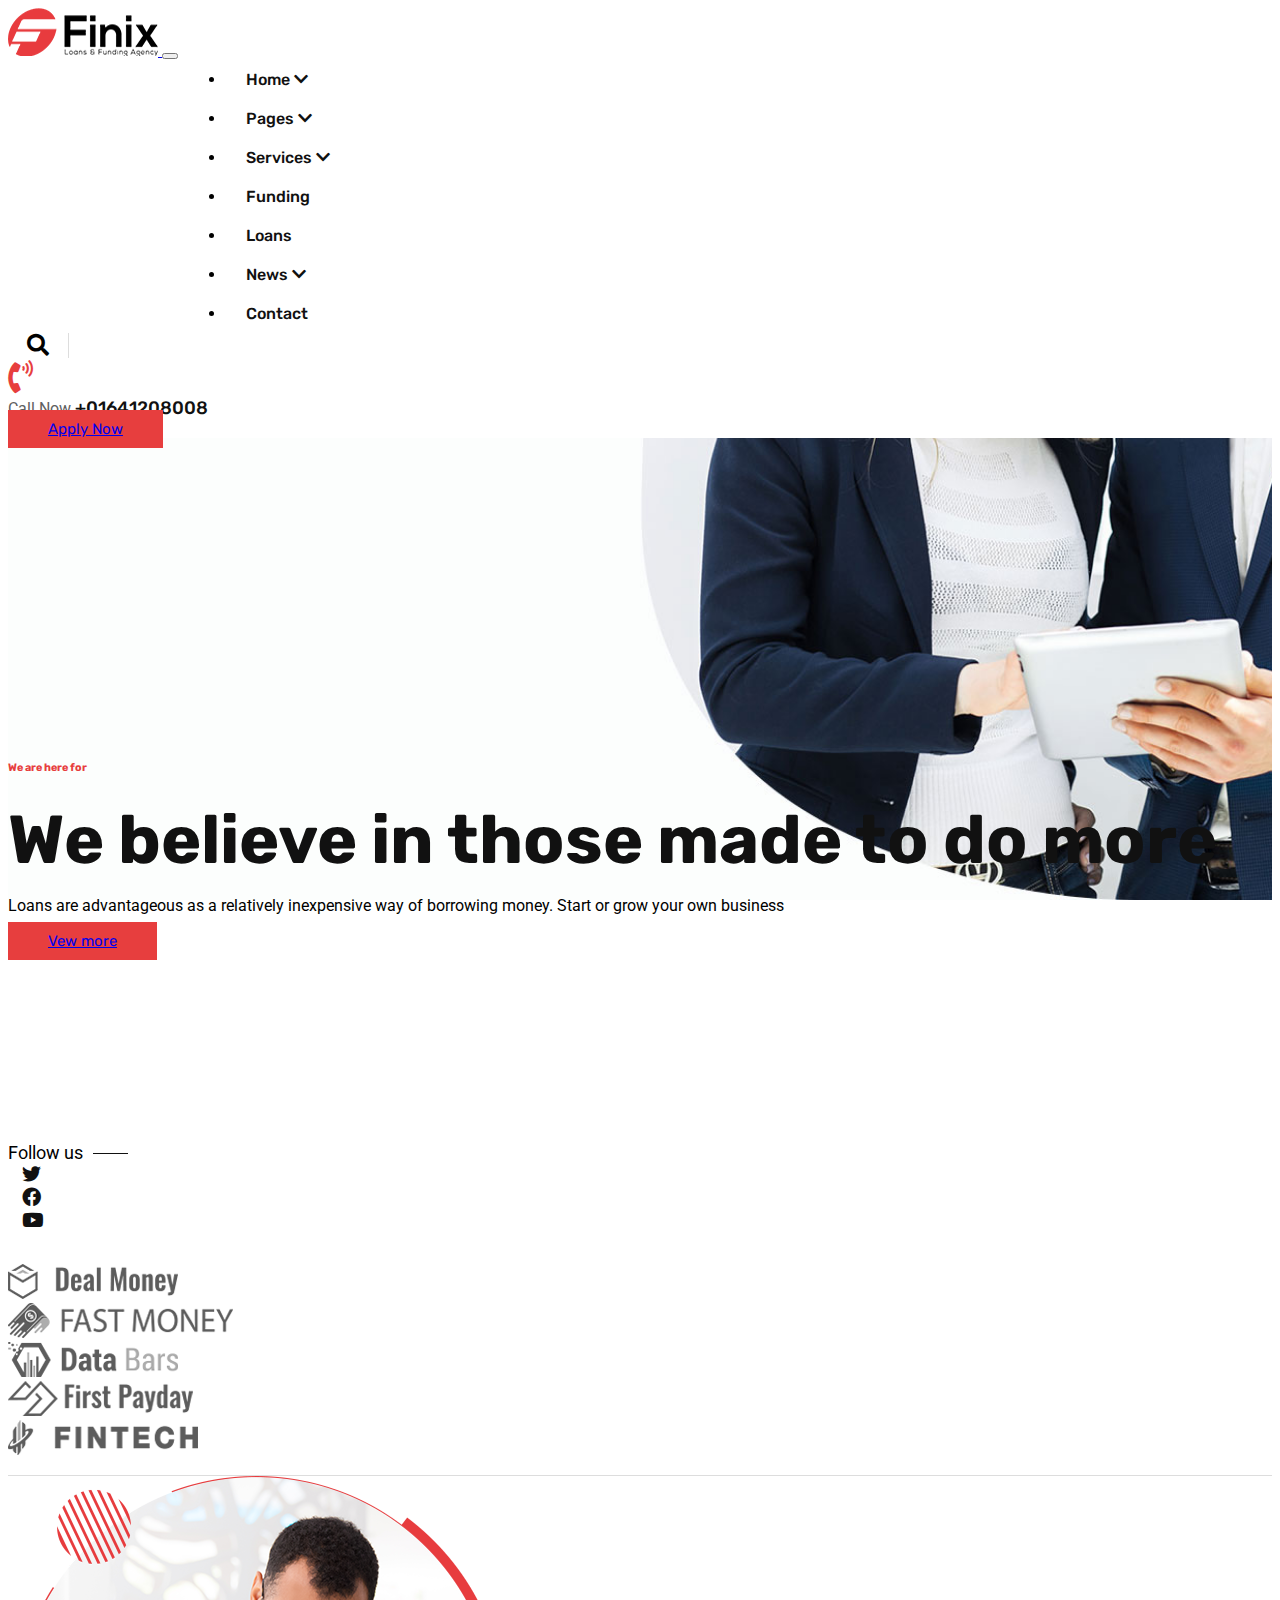
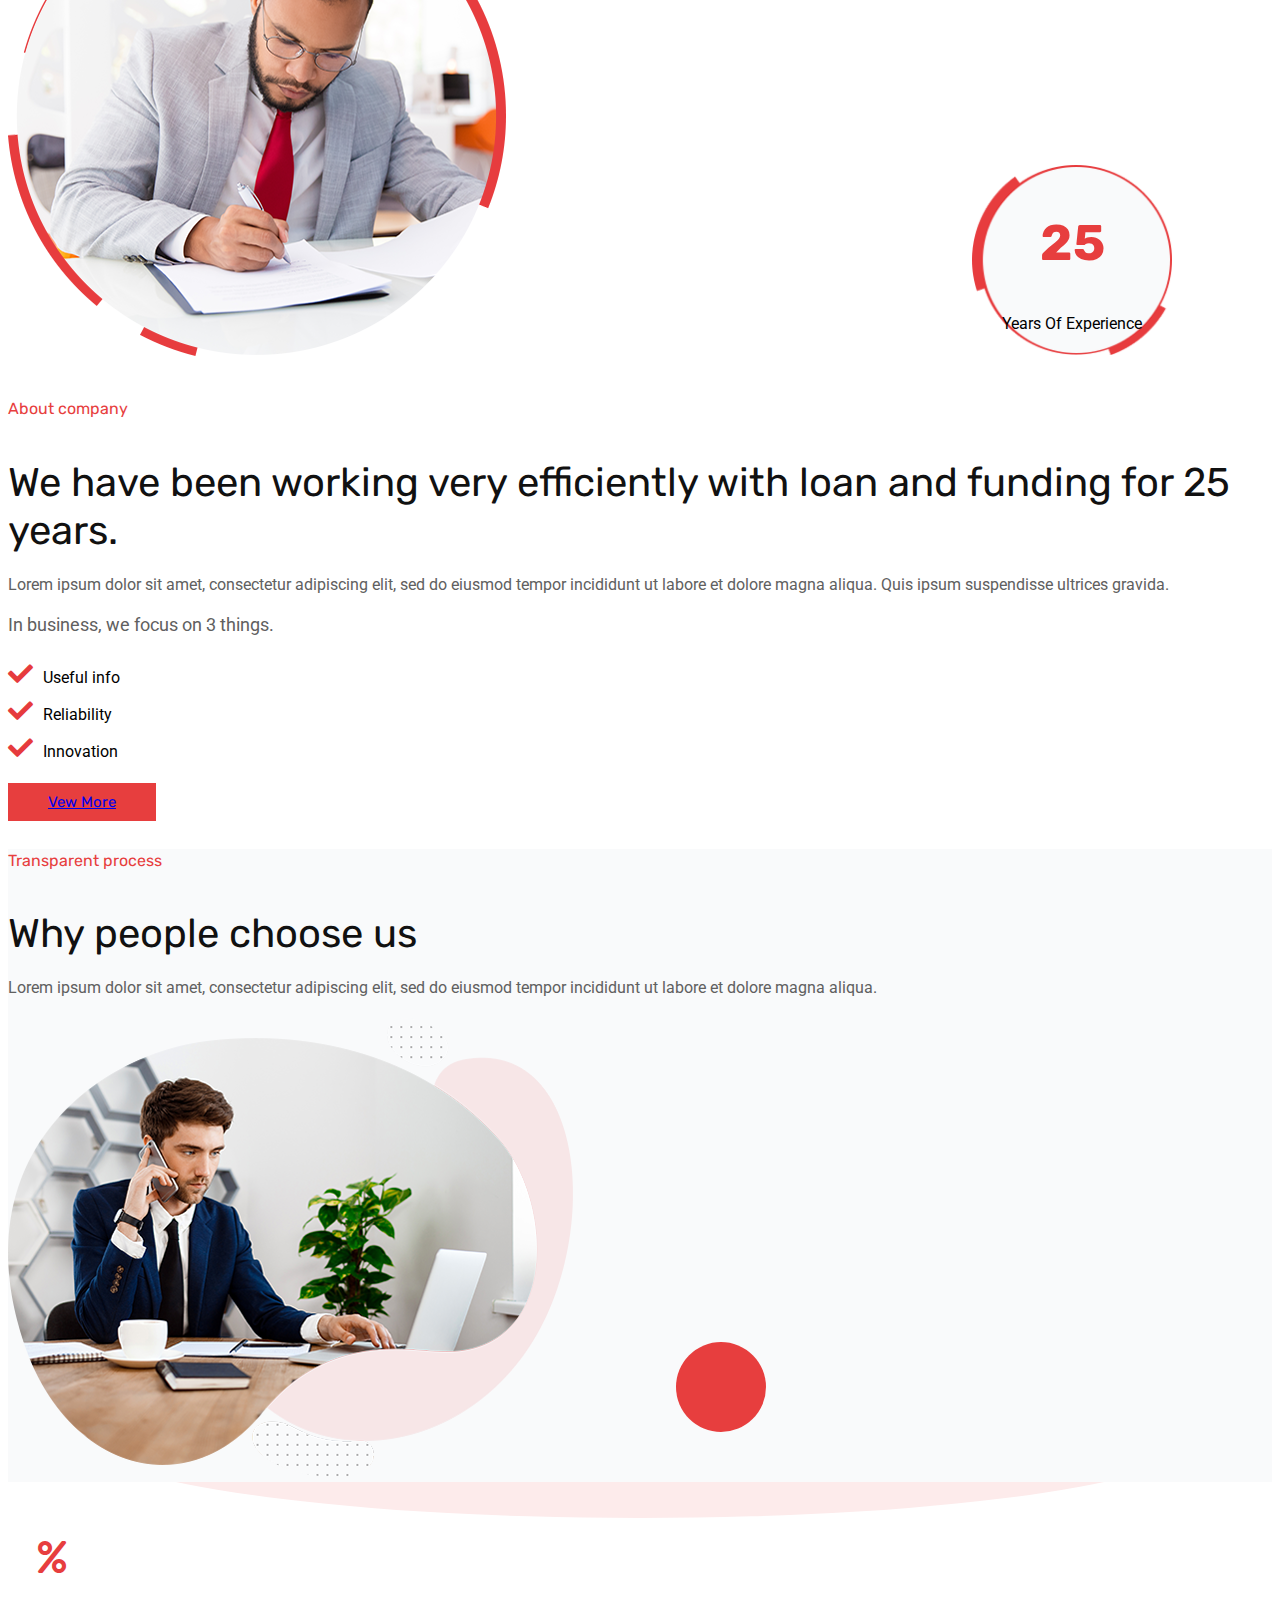
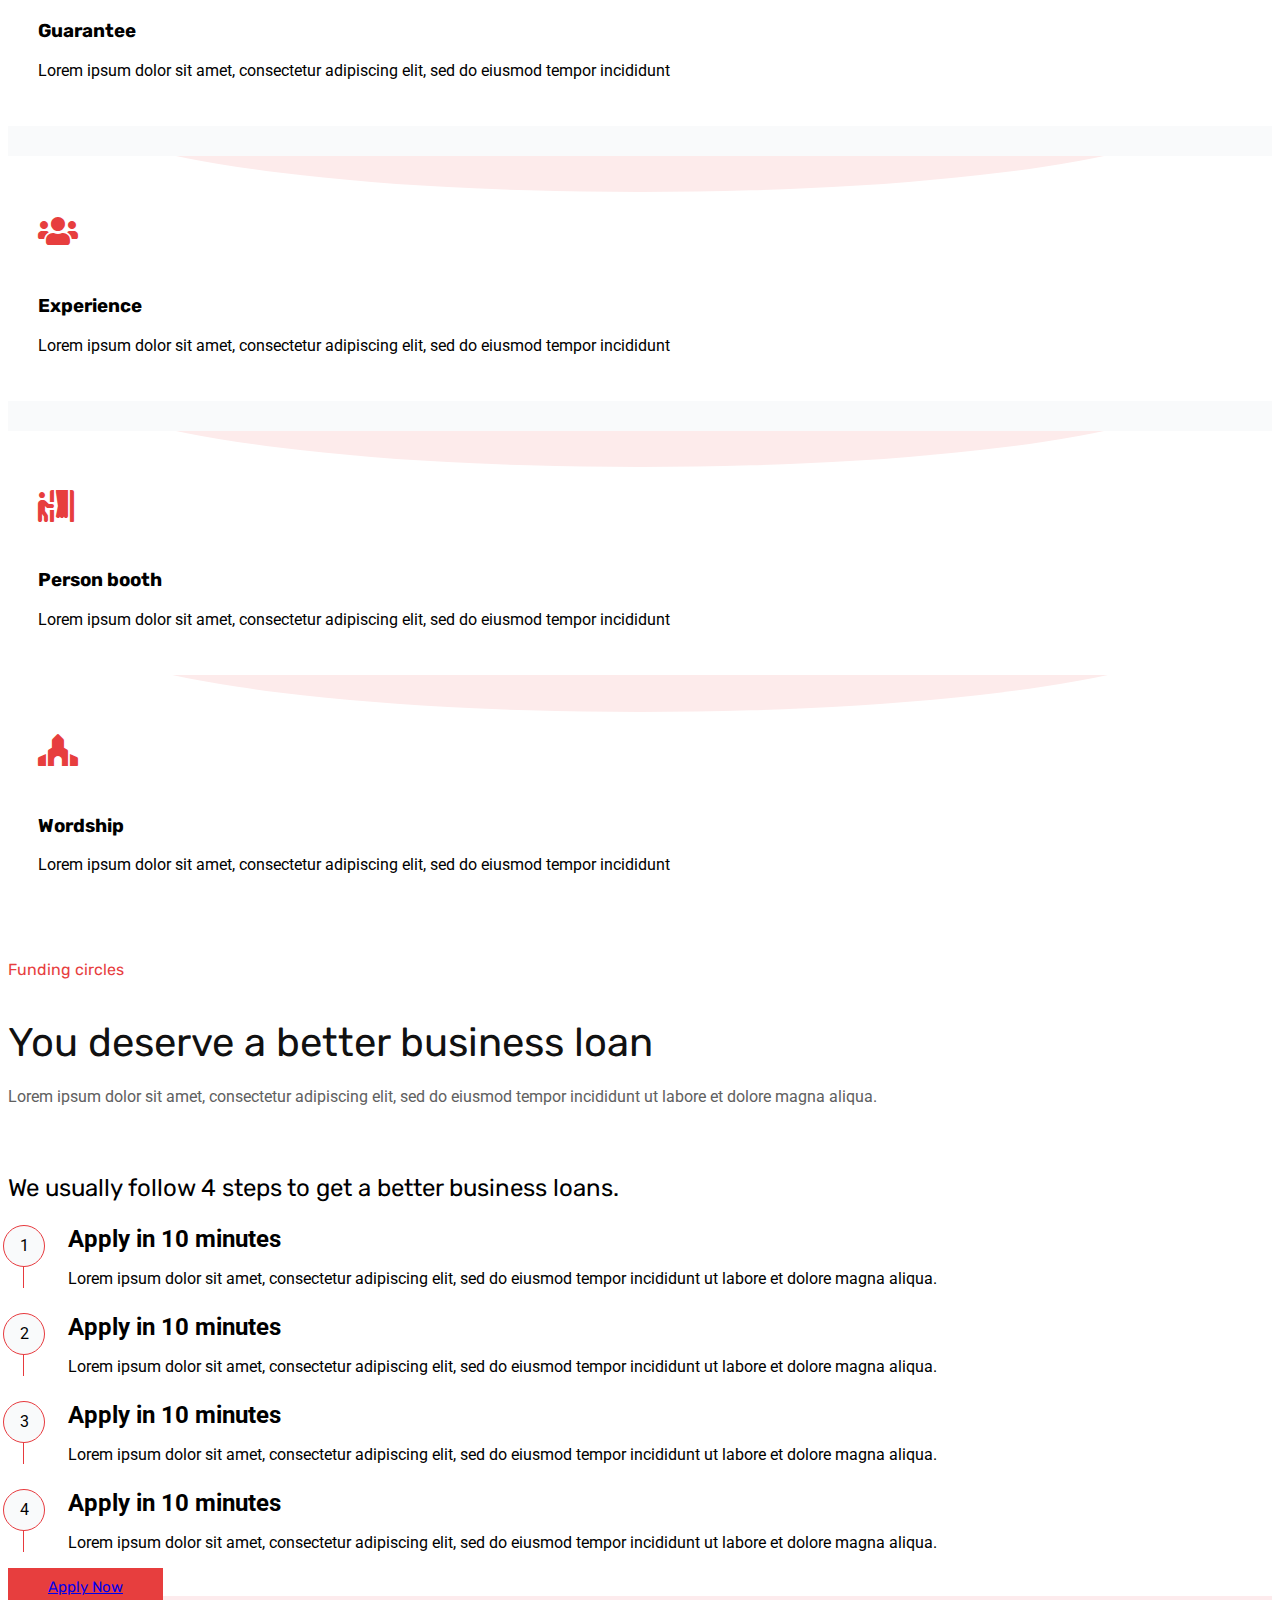
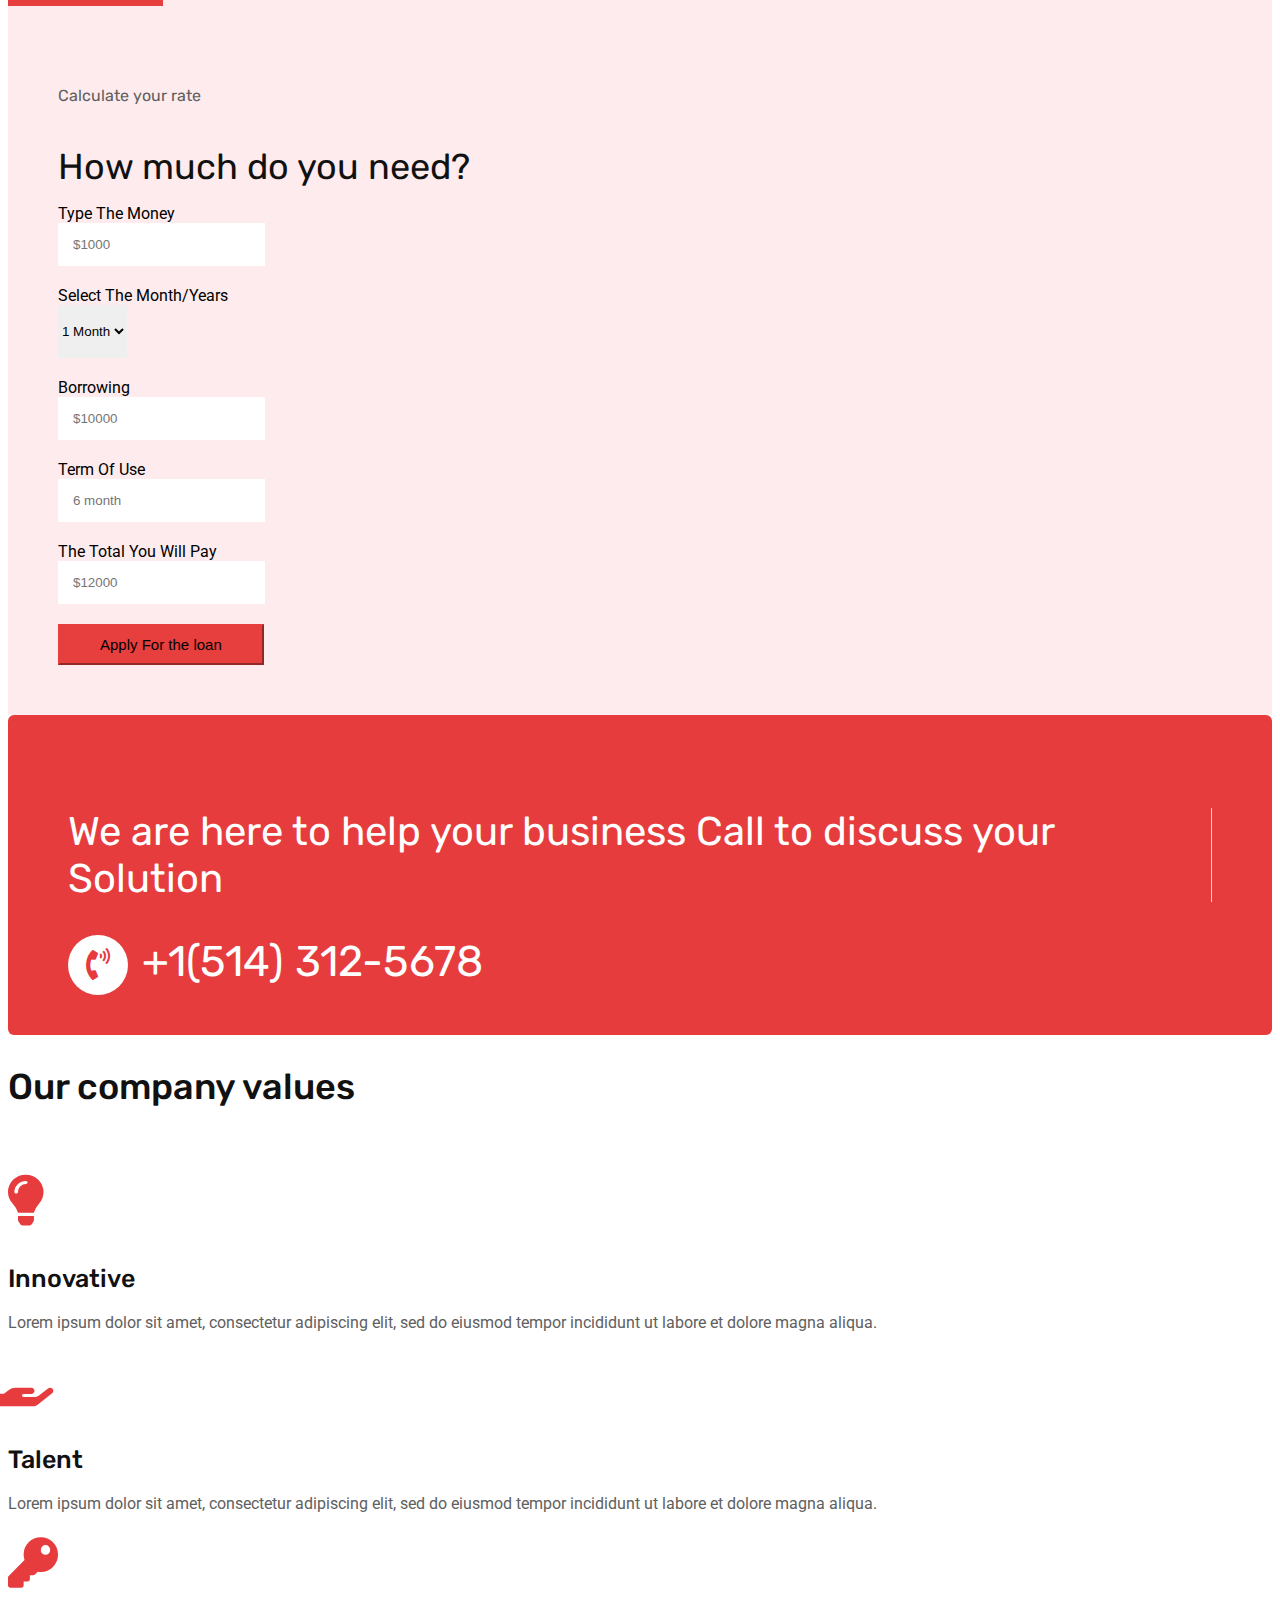
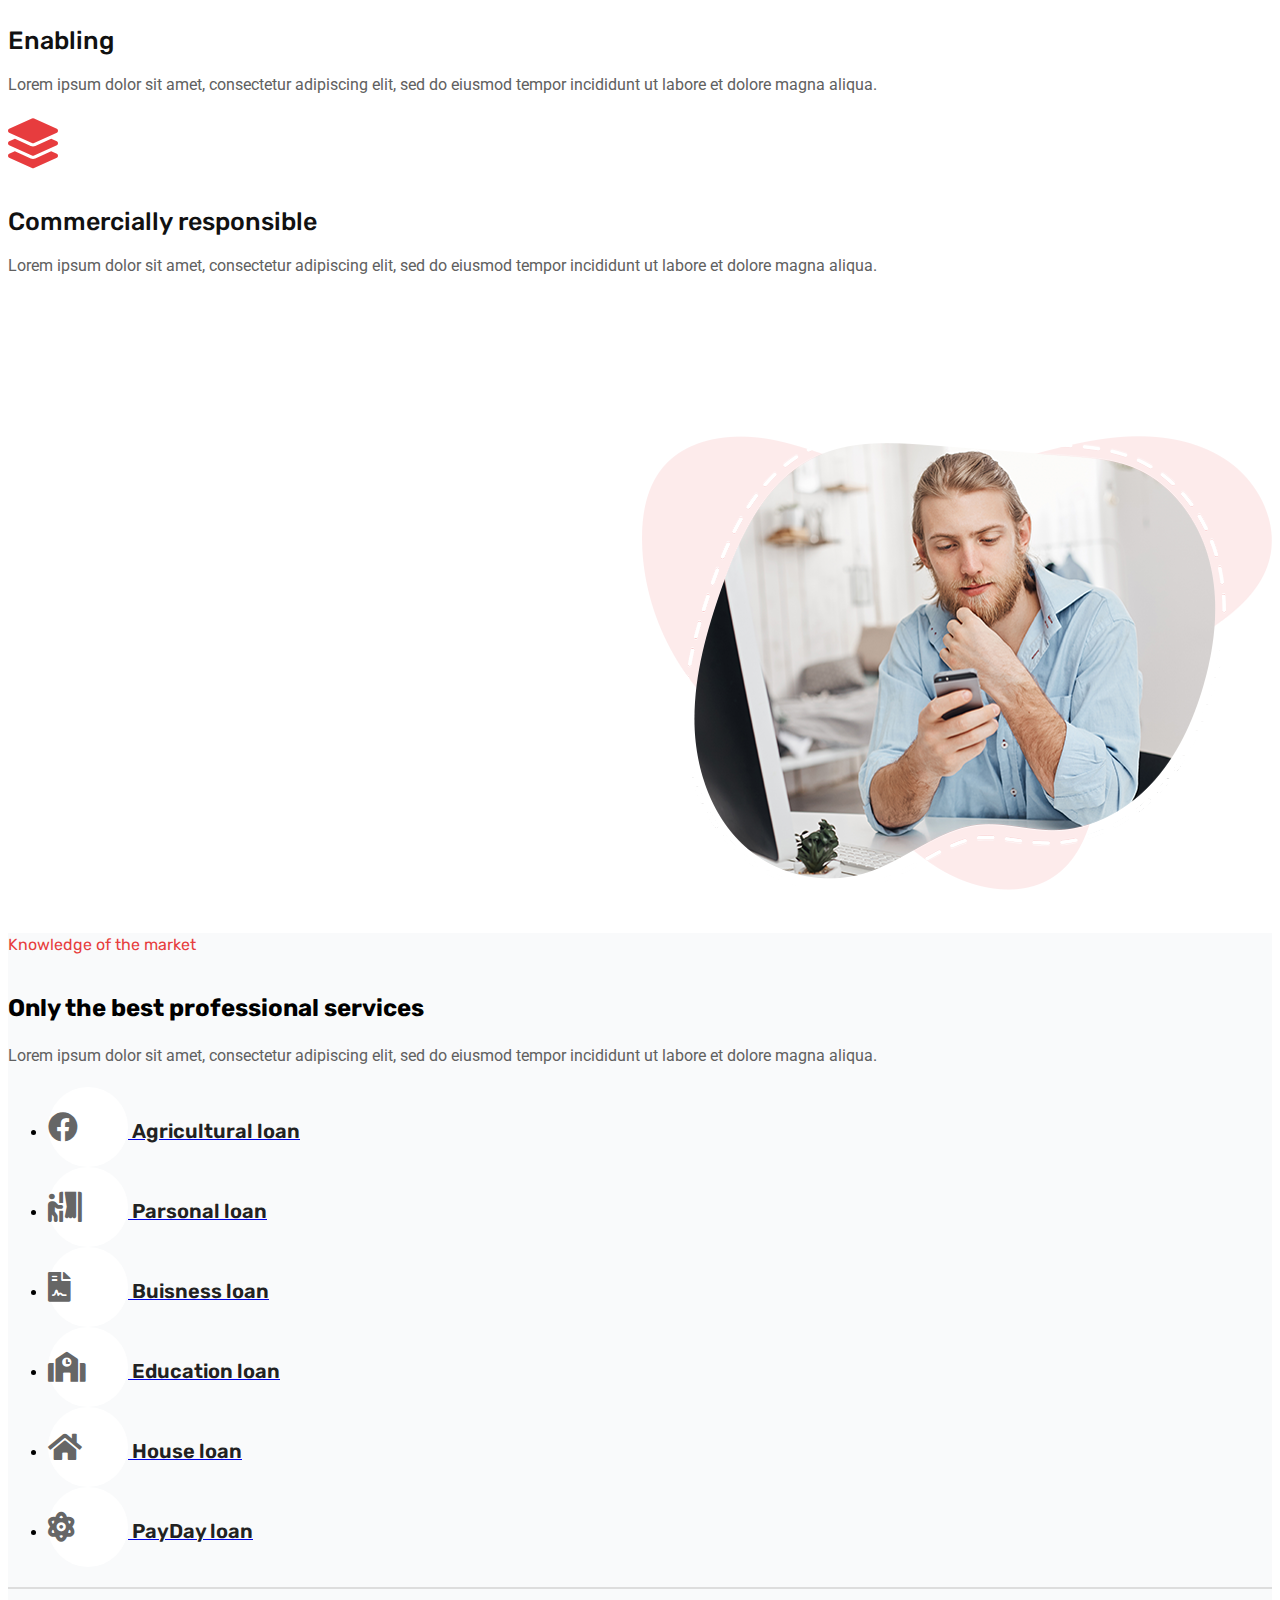
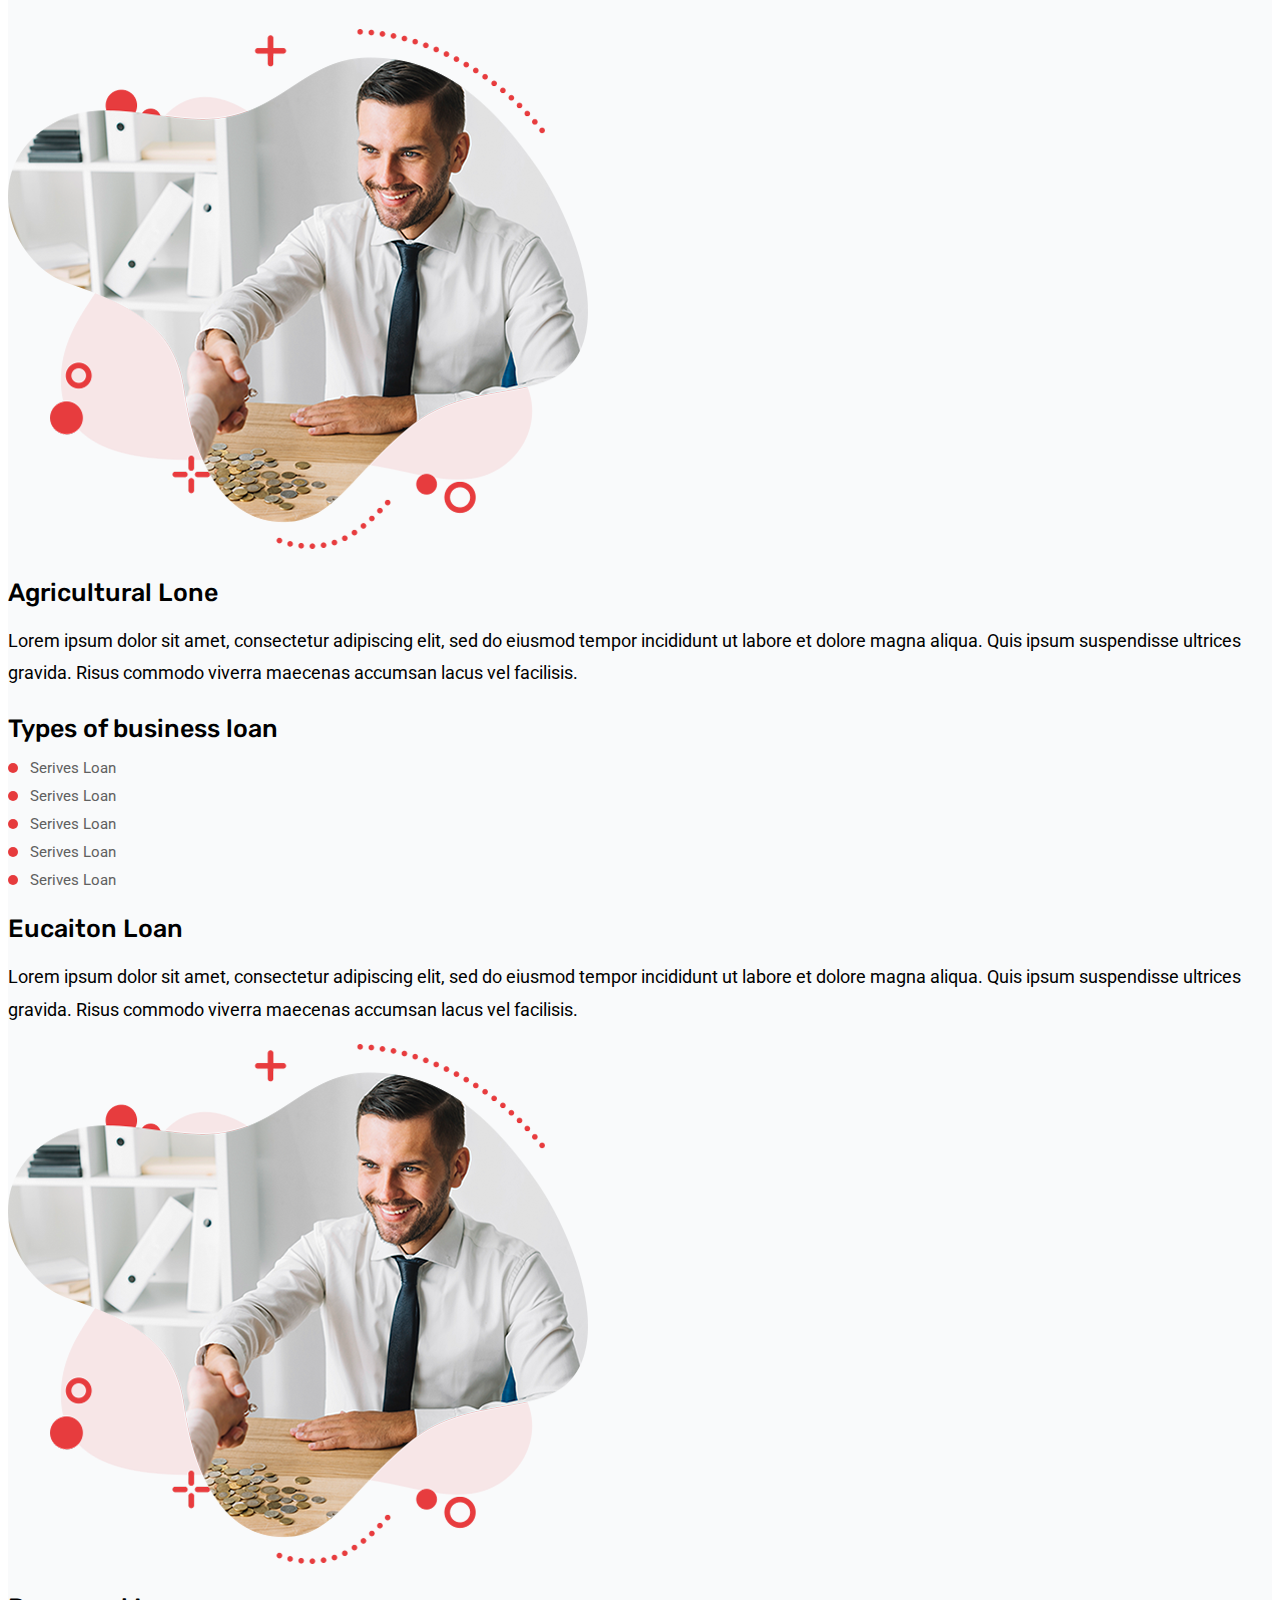
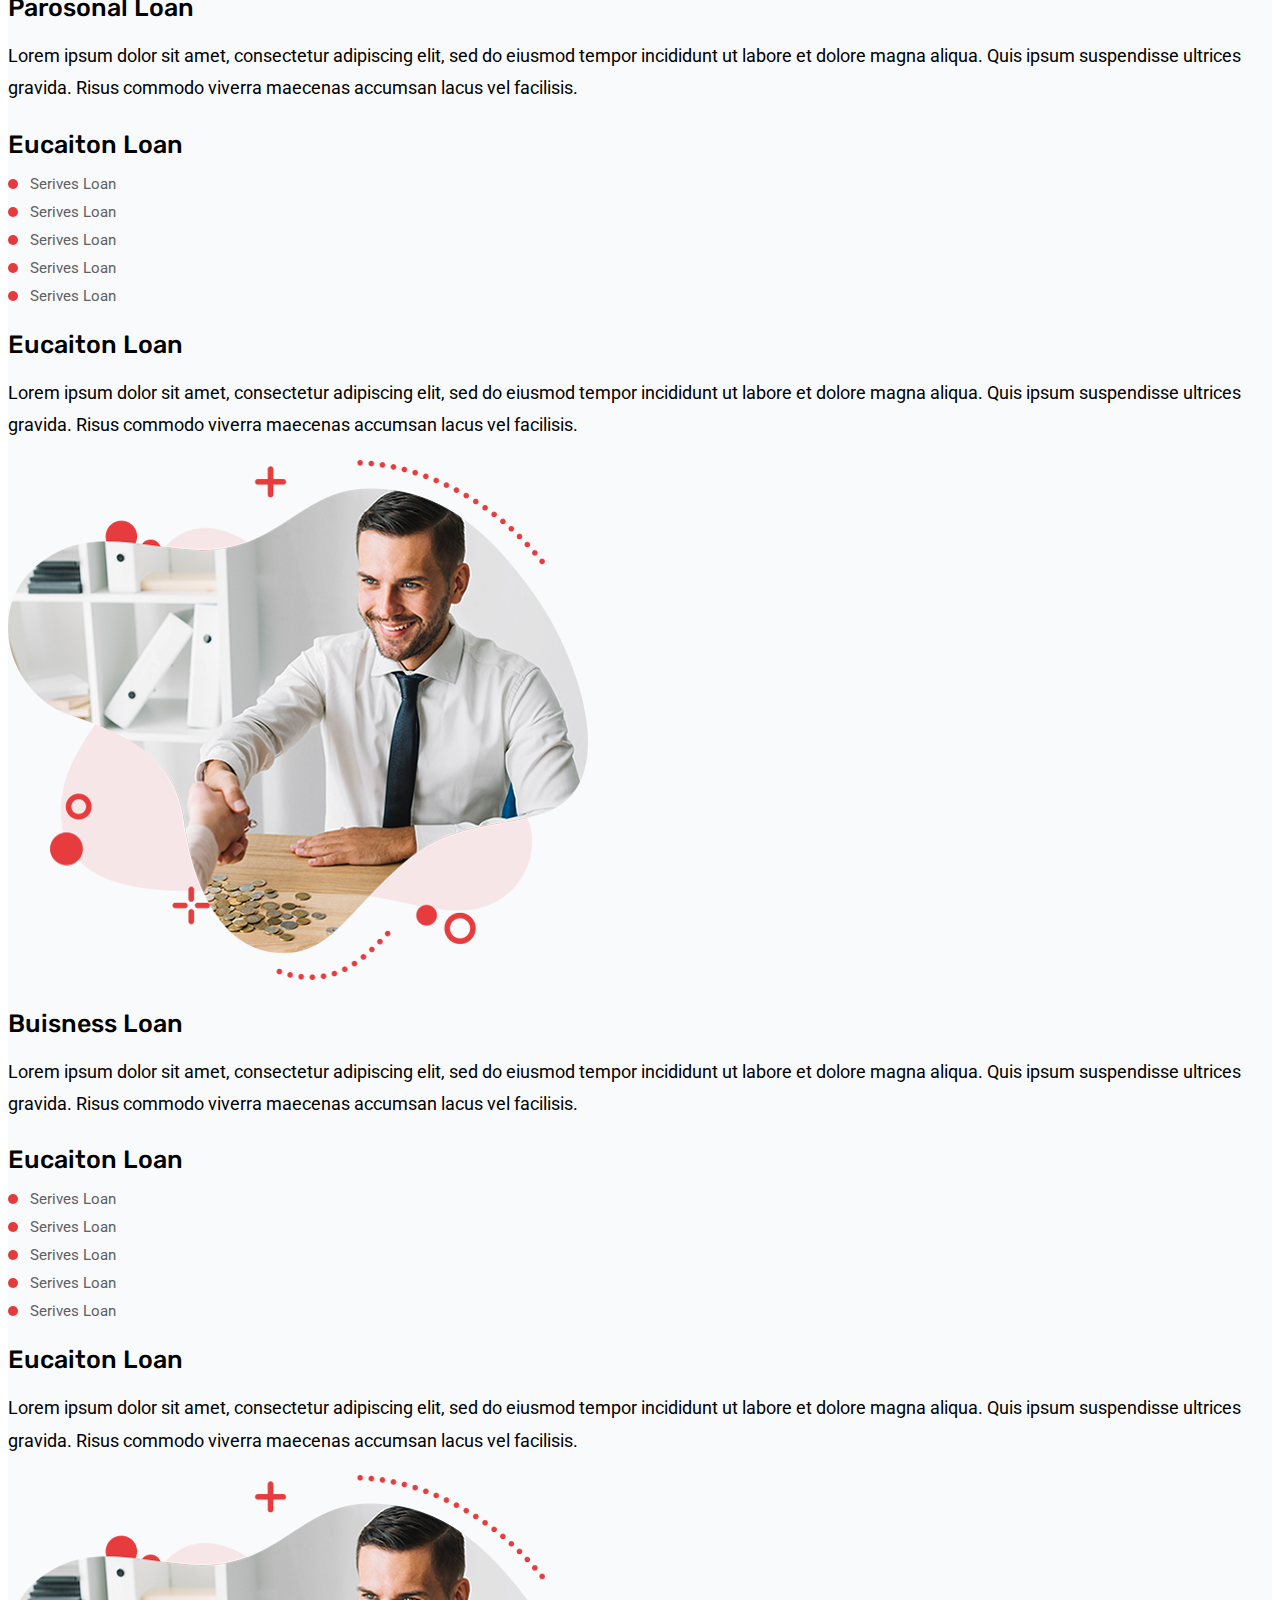
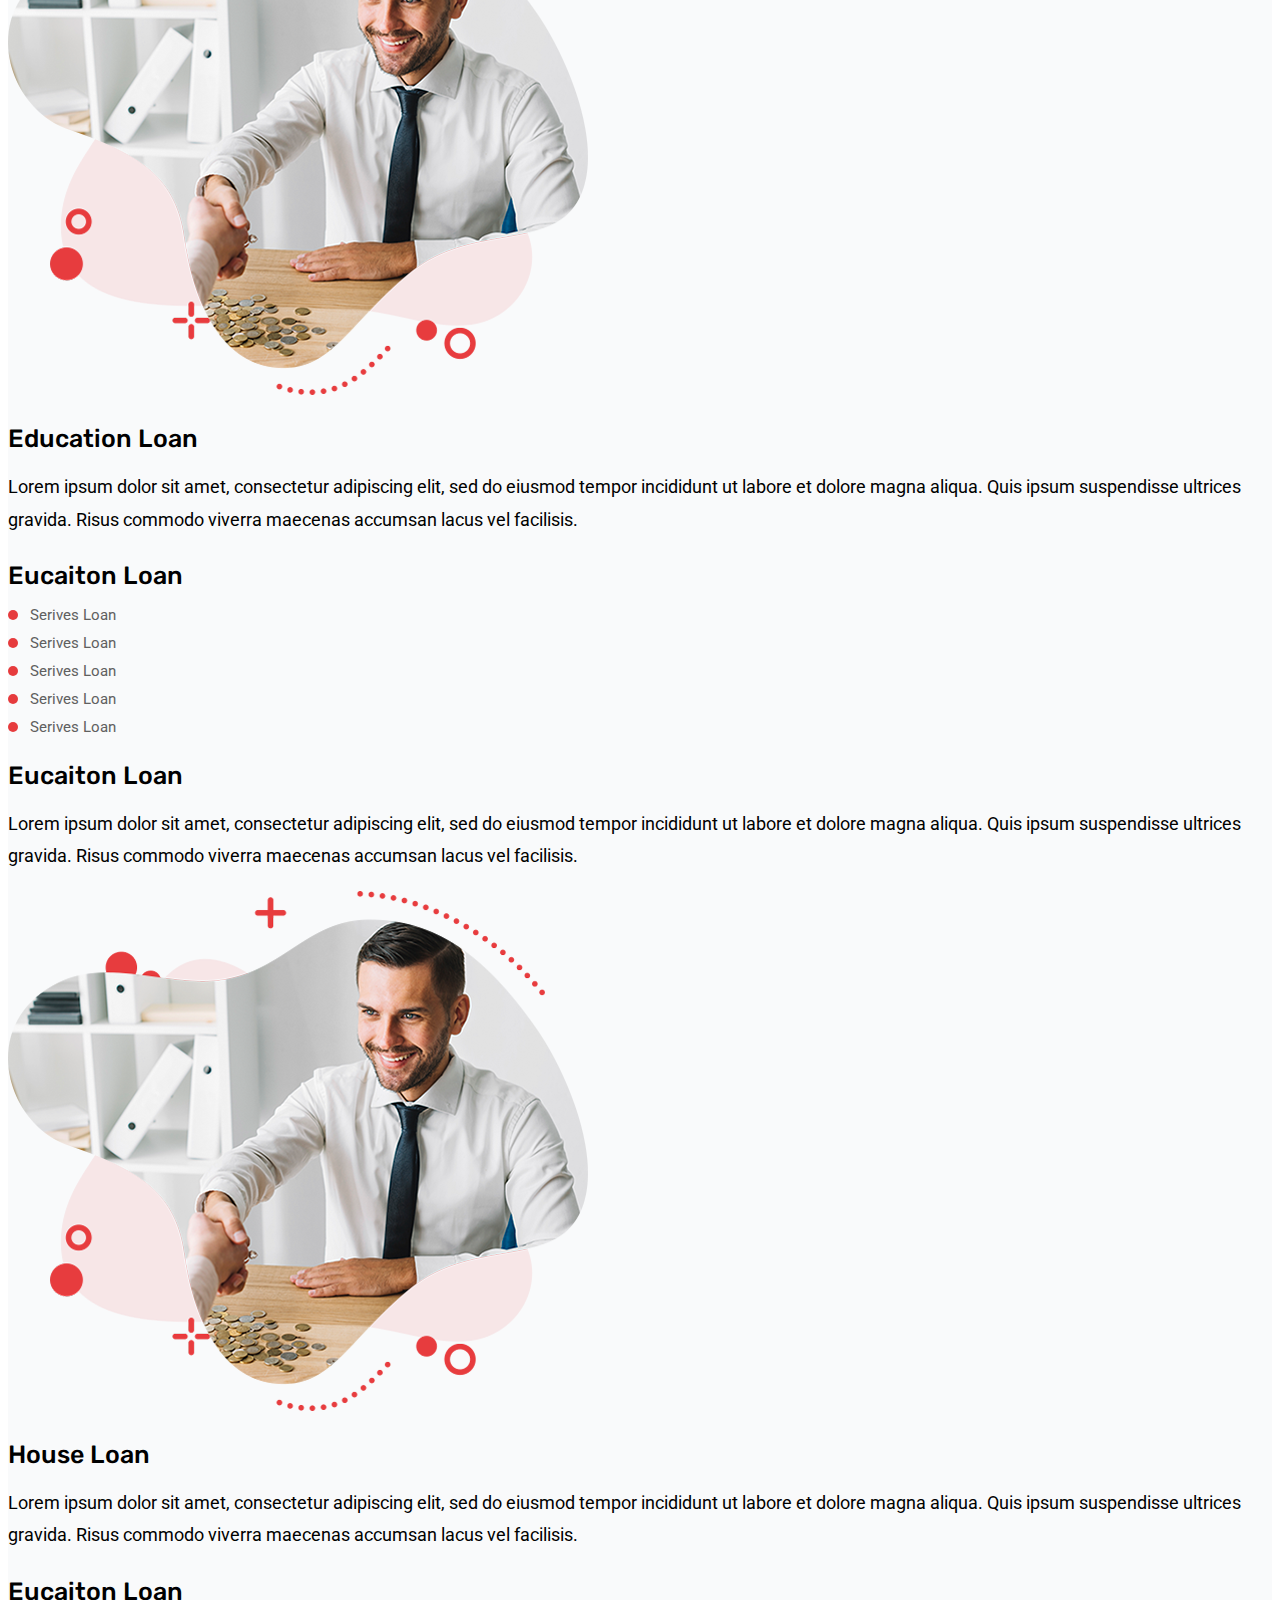
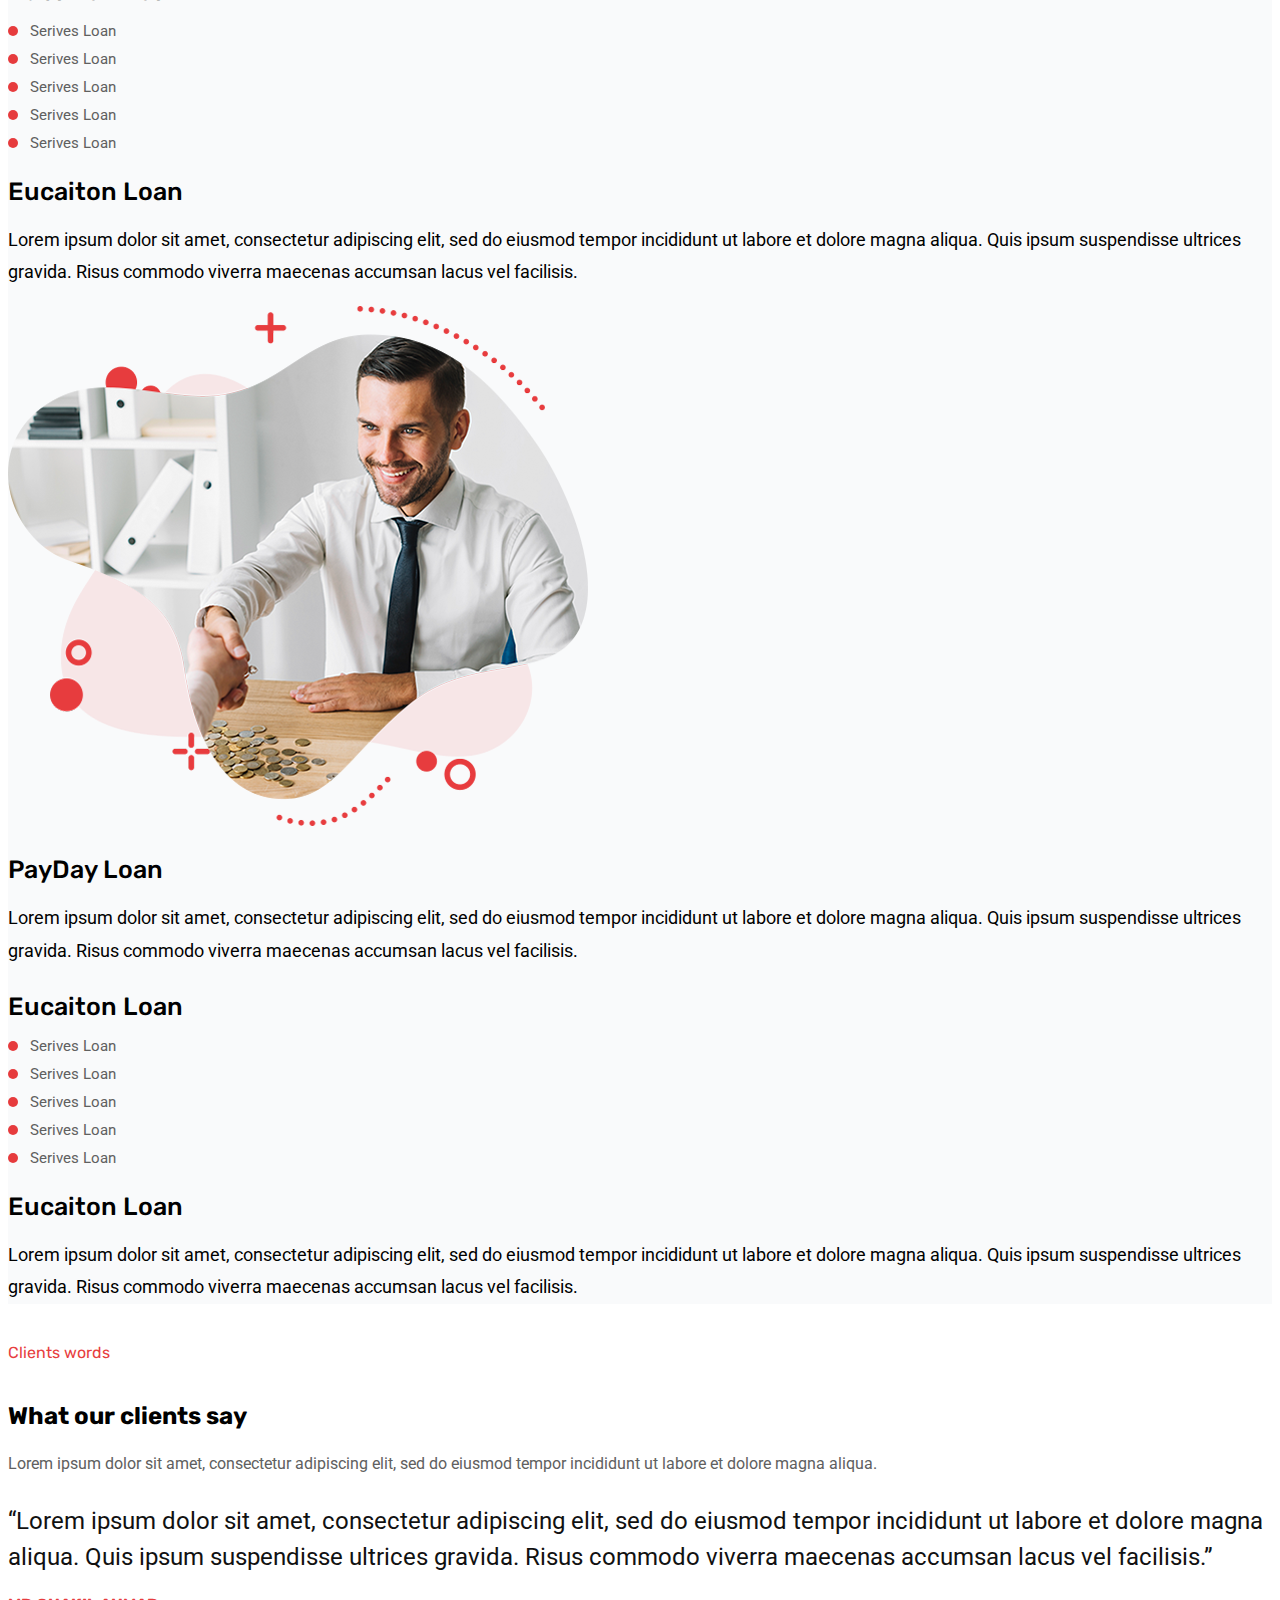
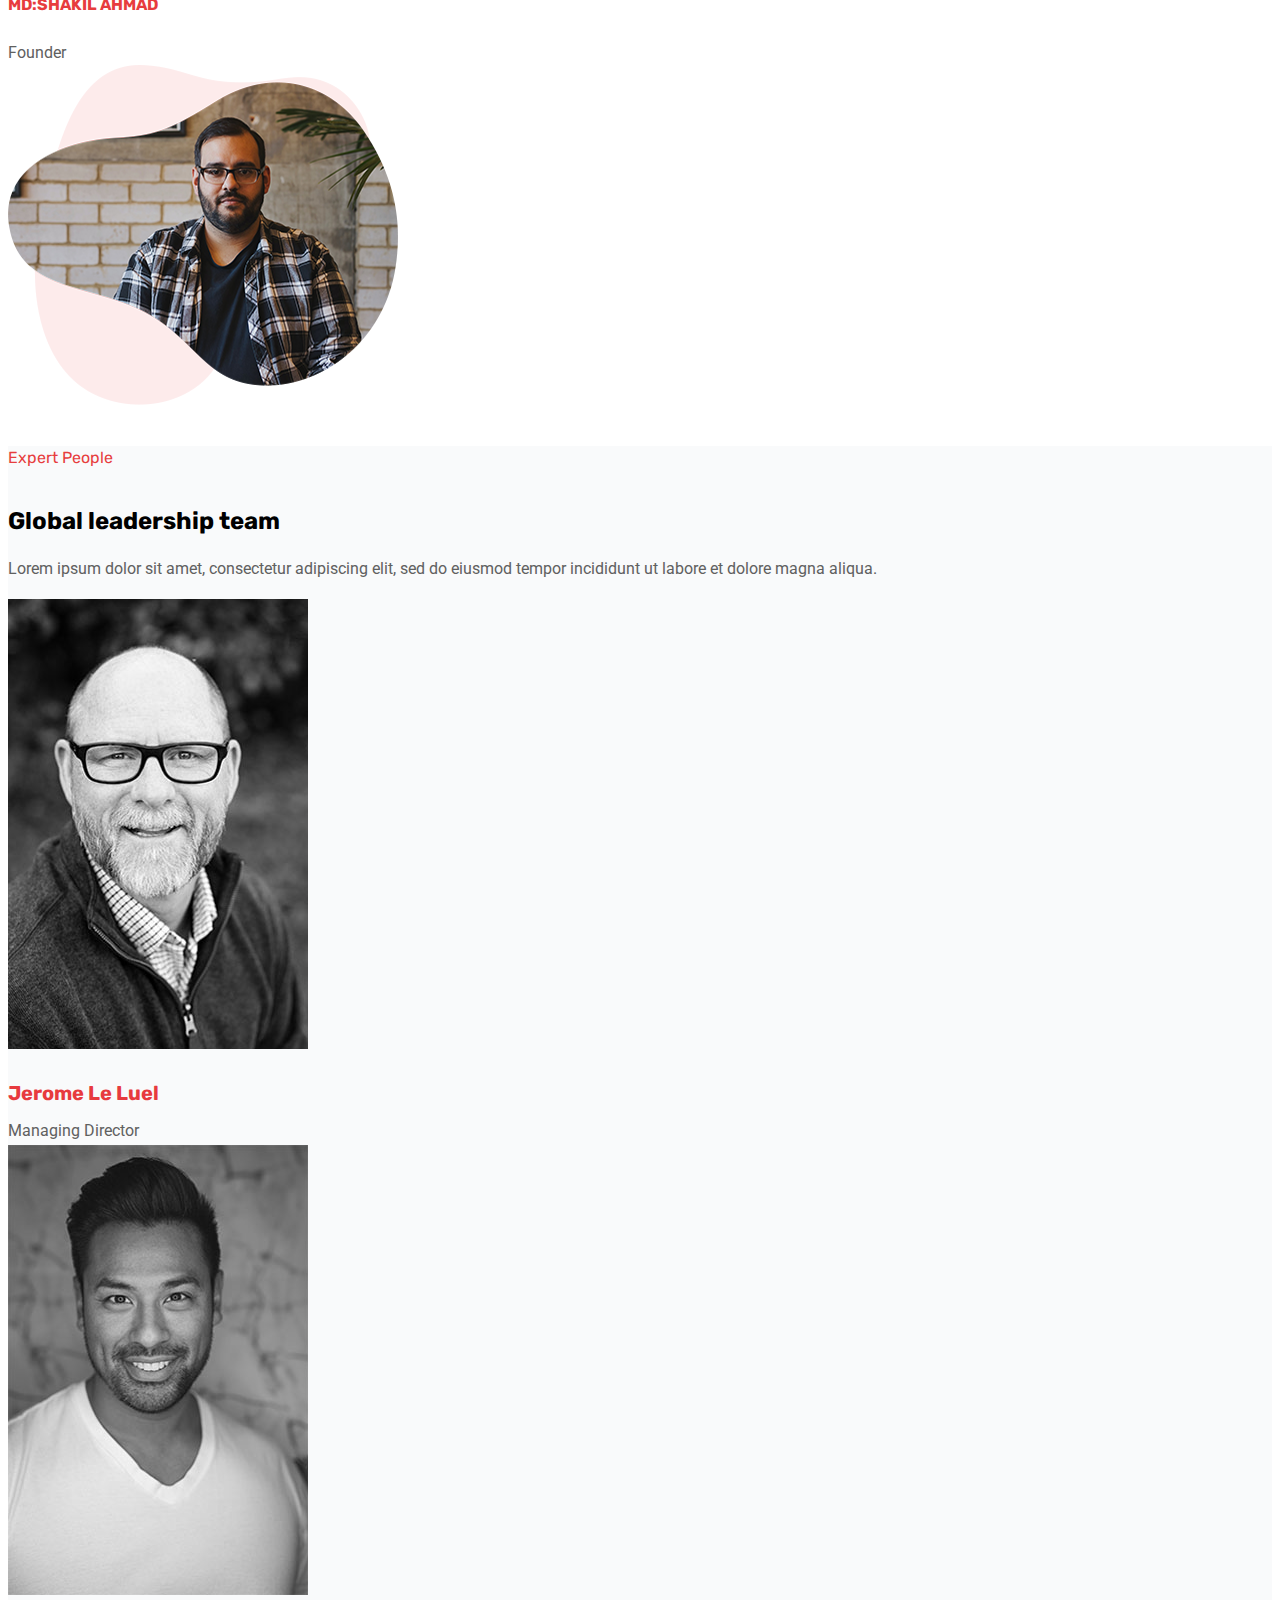
<file: index.html>
<!doctype html>
<html lang="en">
<head>
  <!-- Required meta tags -->
  <meta charset="utf-8">
  <meta name="viewport" content="width=device-width, initial-scale=1">
  
  <link href="https://fonts.googleapis.com/css2?family=Roboto:ital,wght@0,100;0,300;0,400;0,700;1,300;1,400&family=Rubik:ital,wght@0,300;0,400;0,500;0,600;0,700;1,300;1,400;1,500;1,600;1,700&display=swap" rel="stylesheet">
<link rel="stylesheet" href="https://cdnjs.cloudflare.com/ajax/libs/font-awesome/5.15.3/css/all.min.css">

  <!-- Bootstrap CSS -->
  <link href="https://cdn.jsdelivr.net/npm/bootstrap@5.0.0-beta3/dist/css/bootstrap.min.css" rel="stylesheet" integrity="sha384-eOJMYsd53ii+scO/bJGFsiCZc+5NDVN2yr8+0RDqr0Ql0h+rP48ckxlpbzKgwra6" crossorigin="anonymous">
  <link rel="stylesheet" href="style.css">
  <title>finix</title>
</head>
<body>
  
  <nav class="navbar navbar-expand-lg navbar-light bg-light min-header sticky-top">
    <div class="container-fluid">

      <a class="navbar-brand" href="index.html">
        <img src="img/logo (1).png" alt="">
      </a>

      <button class="navbar-toggler" type="button" data-bs-toggle="collapse" data-bs-target="#navbarSupportedContent" aria-controls="navbarSupportedContent" aria-expanded="false" aria-label="Toggle navigation">
        <span class="navbar-toggler-icon"></span>
      </button>

      <div class="collapse navbar-collapse" id="navbarSupportedContent">

        <ul  class="navbar-nav our-primary-meno">
          <li><a href="index.html">Home <i class="fas fa-chevron-down"></i></a>
            <ul>
              <li><a href="#">Html 5 Full</a></li>
              <li><a href="#">Css making</a></li>
              <li><a href="#">Java Script </a></li>
              <li><a href="#">Bootistrap 5 Full</a></li>
              <li><a href="#">Wevsite Desing</a></li>
            </ul>
          </li>
          <li><a href="pages.html">Pages <i class="fas fa-chevron-down"></i></a>
            <ul>
              <li><a href="#">Html 5 Full</a></li>
              <li><a href="#">Css making</a></li>
              <li><a href="#">Java Script </a></li>
              <li><a href="#">Bootistrap 5 Full</a></li>
              <li><a href="#">Wevsite Desing</a></li>
            </ul>
          </li>
          <li><a href="Services.html">Services <i class="fas fa-chevron-down"></i> </a>
          <ul>
            <li><a href="#">Html 5 Full</a></li>
            <li><a href="#">Css making</a></li>
            <li><a href="#">Java Script </a></li>
            <li><a href="#">Bootistrap 5 Full</a></li>
            <li><a href="#">Wevsite Desing</a></li>
          </ul>
          </li>
          <li><a href="">Funding</a></li>
          <li><a href="">Loans</a></li>
          <li><a href="News.html">News <i class="fas fa-chevron-down"></i></a>
            <ul>
              <li><a href="#">Html 5 Full</a></li>
              <li><a href="#">Css making</a></li>
              <li><a href="#">Java Script </a></li>
              <li><a href="#">Bootistrap 5 Full</a></li>
              <li><a href="#">Wevsite Desing</a></li>
            </ul>
          </li>
          <li><a href="">Contact</a></li>
      
          
        </ul>

      <div class="header-info d-flex align-items-center ">
        <div class="header-search">
          <span><i class="fas fa-search    "></i></span>
        </div>
        <div class="header-call clearfix">
          <div class="header-call-icon float-start mr-3 h-100">
            <span><i class="fas fa-phone-volume "></i></span>
          </div>
          <div class="header-call-info">
            <span class="d-block" >Call Now</span>
            <a  class="d-block" href="tel:+01641208008">+01641208008</a>
          </div>
        </div>
        <div class="header-button">
          <a class="btn btn-primary" href="#">Apply Now</a>
        </div>
      </div>

       
      </div>
    </div>
  </nav>


  <section class="slider-section" >
    <div class="container-fluid">
      <div class="row">
        <div class="col-lg-6 slider-content-wrap">
          <div class="slider-content">
            <h6>We are here for</h6>
            <h1>We believe in those made to do more</h1>
            <p>Loans are advantageous as a relatively inexpensive way of borrowing money. Start or grow your own business</p>
            <a href="#" class="btn btn-primary" >Vew more</a>
          </div>
          <div class="header-social">
            <ul  class="d-flex">
              <li><span>Follow us</span></li>
              <li><a href="#"> <i class="fab fa-twitter "></i> </a></li>
              <li><a href="#"> <i class="fab fa-facebook"></i> </a></li>
              <li><a href="#"> <i class="fab fa-youtube "></i> </a></li>
            </ul>
          </div>
        </div>
      </div>
    </div>

  </section>

  <section class="logo-section py-5" >
    <div class="container">
      <div class="col-lg-12">
        <div class="clinte-logo">
          <ul  class="d-flex justify-content-between">
            <li><a href="#"><img src="img/image5 (1).png" alt=""></a></li>
            <li><a href="#"><img src="img/image1 (2).png" alt=""></a></li>
            <li><a href="#"><img src="img/png.png" alt=""></a></li>
            <li><a href="#"><img src="img/image3.png" alt=""></a></li>
            <li><a href="#"><img src="img/image4.png" alt=""></a></li>
          </ul>
        </div>
      </div>
    </div>

  </section>

  <section  class="about-section py-5">
    <div class="container">
      <div class="row">
        <div class="col-lg-6">
          <div class="about-image">
            <img src="img/image3 (1).png" alt="">
            <div class="about-img-text">
              <div class="about-image-ennner">
                <h2>25</h2>
              <p>Years Of Experience</p>
              </div>
            </div>
          </div>
        </div>
        <div class="col-lg-6">
          <div class="about-text">
            <div class="finix-text">
              <h6>About company</h6>
              <h3>We have been working very efficiently with loan and funding for 25 years.</h3>
              <p>Lorem ipsum dolor sit amet, consectetur adipiscing elit, sed do eiusmod tempor incididunt ut labore et dolore magna aliqua. Quis ipsum suspendisse ultrices gravida.</p>
              <strong>In business, we focus on 3 things.</strong>
              <ul>
                <li>Useful info</li>
                <li>Reliability</li>
                <li>Innovation</li>
              </ul>
              <a href="#" class="btn btn-primary">Vew More</a>
            </div>
          </div>
        </div>
      </div>
    </div>

  </section>

  <section  class="why-choose-us grybg py-5">
    <div class="container">
      <div class="row">
        <div class="col-lg-6">
          <div class="why-us-text">
            <div class="about-text">
              <div class="finix-text">
                <h6>Transparent process</h6>
<h3>Why people choose us</h3>
<p>Lorem ipsum dolor sit amet, consectetur adipiscing elit, sed do eiusmod tempor incididunt ut labore et dolore magna aliqua.</p>

               <img src="img/choose.png" alt="">
               <a href="#"  class="play animation-btn"> <i class="fas fa-play-circle    "></i> </a>
              </div>
          </div>
        </div>
        
      </div>
      <div class="col-lg-6">
        <div class="row">
          <div class="col-lg-6">
            <div class="features-item text-center mt-4">
              <div class="ft-icon">
                <i class="fas fa-percent "></i>
              </div>
              <h3  class="py-4">Guarantee</h3>
              <p>Lorem ipsum dolor sit amet, consectetur adipiscing elit, sed do eiusmod tempor incididunt</p>
            </div>
          </div> <div class="col-lg-6">
            <div class="features-item text-center">
              <div class="ft-icon">
                <i class="fa fa-users" aria-hidden="true"></i>

              </div>
              <h3  class="py-4">Experience</h3>
              <p>Lorem ipsum dolor sit amet, consectetur adipiscing elit, sed do eiusmod tempor incididunt</p>
            </div>
          </div> <div class="col-lg-6">
            <div class="features-item text-center">
              <div class="ft-icon">
                <i class="fas fa-person-booth    "></i>
              </div>
              <h3  class="py-4"> Person booth </h3>
              <p>Lorem ipsum dolor sit amet, consectetur adipiscing elit, sed do eiusmod tempor incididunt</p>
            </div>
          </div> <div class="col-lg-6">
            <div class="features-item text-center motobike">
              <div class="ft-icon">
                <i><i class="fas fa-place-of-worship    "></i></i>
              </div>
              <h3  class="py-4">Wordship</h3>
              <p>Lorem ipsum dolor sit amet, consectetur adipiscing elit, sed do eiusmod tempor incididunt</p>
            </div>
          </div>
        </div>
      </div>
    </div>
    </div>
  </section>

  <section  class="applay-now-section">
    
     <div class="container">
       <div class="row">
         <div class="col-lg-2"></div>
         <div class="col-lg-8">
           <div class="applay-now-titel text-center py-5">
          <div class="finix-text">
            <h6>Funding circles</h6>
<h3>You deserve a better business loan</h3>
<p  class="w-75 m-auto">Lorem ipsum dolor sit amet, consectetur adipiscing elit, sed do eiusmod tempor incididunt ut labore et dolore magna aliqua.</p>
        </div>
      </div>
         </div>
         <div class="col-lg-2"></div>
       </div>
      <div class="row">
        
        <div class="col-lg-6">
        
        <div class="applay-now-left-text ">
          <h2 class="mb-5" >We usually follow 4 steps to get a better business loans.</h2>

          <div class="step-timeline">
            
          <ul>
            <li data-save="1">
              <strong>Apply in 10 minutes</strong>
              <p></p>Lorem ipsum dolor sit amet, consectetur adipiscing elit, sed do eiusmod tempor incididunt ut labore et dolore magna aliqua. </p>

            </li>
          </ul>
          <div class="step-timeline">
            
          <ul>
            <li data-save="2">
              <strong>Apply in 10 minutes</strong>
              <p></p>Lorem ipsum dolor sit amet, consectetur adipiscing elit, sed do eiusmod tempor incididunt ut labore et dolore magna aliqua. </p>

            </li>
          </ul>
          <div class="step-timeline mb-5">
            
          <ul>
            <li data-save="3">
              <strong>Apply in 10 minutes</strong>
              <p></p>Lorem ipsum dolor sit amet, consectetur adipiscing elit, sed do eiusmod tempor incididunt ut labore et dolore magna aliqua. </p>

            </li>
          </ul>
          <div class="step-timeline">
            
          <ul>
            <li data-save="4">
              <strong>Apply in 10 minutes</strong>
              <p></p>Lorem ipsum dolor sit amet, consectetur adipiscing elit, sed do eiusmod tempor incididunt ut labore et dolore magna aliqua. </p>

            </li>
          </ul>
          </div>
          
          <a href="#" class="btn btn-primary">Apply Now</a>
        </div>
       
      </div>
    </div>

     </div>
       </div>
       <div class="col-lg-6">
        <div class="applay-now-right-text">
          <div class="finix-text text-center mb-3">
            <h6>Calculate your rate</h6>
            <h3>How much do you need?</h3>
</div>
<div class="applay-now-right-form">
  <form action="#">

    <div class="form-group">
      <label for="type-mony">Type The Money</label>
      <input type="text"
        class="form-control"id="type-mony" aria-describedby="helpId" placeholder="$1000">
    </div>

    <div class="form-group">
      <label for="select-mony">Select The Month/Years</label>

      <select id="select-mony" class="form-select" aria-label="Default select example">
        <option selected> 1 Month</option>
        <option value="1">2 Month</option>
        <option value="2">3 Month</option>
        <option value="3">4 Month</option>
        <option value="3">5 Month</option>
        <option value="3">6 Month</option>
      </select>

    </div>

   
     
  
    <div class="form-group">
      <label for="borro">Borrowing</label>
      <input type="text"
        class="form-control"id="borro" aria-describedby="helpId" placeholder="$10000">
    </div>
    <div class="form-group">
      <label for="term">Term Of Use</label>
      <input type="text"
        class="form-control"id="term" aria-describedby="helpId" placeholder="6 month">
    </div>
    <div class="form-group">
      <label for="total">The Total You Will Pay</label>
      <input type="text"
        class="form-control"id="total" aria-describedby="helpId" placeholder="$12000">
    </div>
    <button  class="btn btn-primary w-100 mt-4">Apply For the loan</button>

  </form>
</div>

        </div>
      </div>
     
     </div>
     </div>
   
  </section>

  <section  class="call-to-action">
 <div class="container">
   <div class="caii-to-action-bg">
     <div class="row">
       <div class="col-lg-7">
         <h2>We are here to help your business Call to discuss your Solution</h2>

       </div>
       <div class="col-lg-5">
         <div class="call-to-action-phone d-flex">
           <span> <i class="fas fa-phone-volume    "></i></span>
           <a href="tel:+1(514) 312-5678">+1(514) 312-5678</a>
         </div>
       </div>
     </div>
   </div>
 </div>
  </section>

  <section class="company-valuse py-5"> 
    <div class="container">
      <div class="row">
        <div class="col-lg-6">
          <div class="company-valuse-text">
            <h2 class="mb-5">Our company values </h2>

            <div class="valuse-item d-flex">
              <div class="value-icon">
                <i class="fas fa-lightbulb    "></i>
              </div>
              <div class="value-text">
                <h4>Innovative</h4>
                <p>Lorem ipsum dolor sit amet, consectetur adipiscing elit, sed do eiusmod tempor incididunt ut labore et dolore magna aliqua.

</p>

              </div>
            </div> 
            <div class="valuse-item d-flex">
              <div class="value-icon">
                <i class="fas fa-hand-holding    "></i>
              </div>
              <div class="value-text">
                <h4>Talent</h4>
                <p>Lorem ipsum dolor sit amet, consectetur adipiscing elit, sed do eiusmod tempor incididunt ut labore et dolore magna aliqua.

</p>

              </div>
            </div> 
            <div class="valuse-item d-flex">
              <div class="value-icon">
                 <i class="fas fa-key    "></i>
              </div>
              <div class="value-text">
                <h4>Enabling</h4>
                <p>Lorem ipsum dolor sit amet, consectetur adipiscing elit, sed do eiusmod tempor incididunt ut labore et dolore magna aliqua.

</p>

              </div>
            </div> 
            <div class="valuse-item d-flex">
              <div class="value-icon">
               <i class="fas fa-layer-group    "></i>
              </div>
              <div class="value-text">
                <h4>Commercially responsible</h4>
                <p>Lorem ipsum dolor sit amet, consectetur adipiscing elit, sed do eiusmod tempor incididunt ut labore et dolore magna aliqua.

</p>

              </div>
            </div>
          </div>
        </div>
        <div class="col-lg-6">
          <div class="our-company-image">
            <img src="img/company2.png" alt="">
          </div>
        </div>
      </div>
    </div>

  </section>

  <section class="services-section grybg py-5">
    <div class="container">
        <div class="row">
            <div class="col-lg-2"></div>
            <div class="col-lg-8">
                <div class="finix-text text-center">
                    <h6> Knowledge of the market </h6>
                    <h2>Only the best professional services</h2>
                    <p class="w-75 m-auto">Lorem ipsum dolor sit amet, consectetur adipiscing elit, sed do eiusmod tempor incididunt ut labore et dolore magna aliqua. </p>
                </div>
            </div>
            <div class="col-lg-2"></div>
        </div>
        <div class="row">
            <div class="col-lg-12">
                <div class="serives-tab mt-5">

                    <ul class="nav mb-3 text-center services-tab-item" id="pills-tab" role="tablist">
                      <li class="nav-item">
                        <a class="nav-link active text-center" id="pills-home-tab" data-toggle="pill" href="#pills-home" role="tab" aria-controls="pills-agricultural" aria-selected="true">
                            <span class="d-block"> <i class="fab fa-facebook    "></i> </span>
                            <strong class="d-block">Agricultural loan</strong>
                        </a>
                      </li>
                      <li class="nav-item">
                        <a class="nav-link active" id="pills-profile-tab" data-toggle="pill" href="#pills-parosonal" role="tab" aria-controls="pills-profile" aria-selected="false">
                            <span class="d-block"> <i class="fas fa-person-booth "></i> </span>
                            <strong class="d-block">Parsonal loan</strong>
                        </a>
                      </li>
                      <li class="nav-item">
                        <a class="nav-link active" id="pills-contact-tab" data-toggle="pill" href="#pills-buisness" role="tab" aria-controls="pills-contact" aria-selected="false">
                            <span class="d-block"> <i class="fas fa-file-contract    "></i> </span>
                            <strong class="d-block">Buisness loan</strong>
                        </a>
                      </li>
                      <li class="nav-item">
                        <a class="nav-link active" id="pills-contact-tab" data-toggle="pill" href="#pills-eudcation" role="tab" aria-controls="pills-contact" aria-selected="false">
                            <span class="d-block"> <i class="fas fa-school   "></i> </span>
                            <strong class="d-block">Education loan</strong>
                        </a>
                      </li>
                      <li class="nav-item">
                        <a class="nav-link active" id="pills-contact-tab" data-toggle="pill" href="#pills-house" role="tab" aria-controls="pills-contact" aria-selected="false">
                            <span class="d-block"> <i class="fas fa-home    "></i> </span>
                            <strong class="d-block">House loan</strong>
                        </a>
                      </li>
                      <li class="nav-item">
                        <a class="nav-link active" id="pills-contact-tab" data-toggle="pill" href="#pills-payday" role="tab" aria-controls="pills-contact" aria-selected="false">
                            <span class="d-block"> <i class="fas fa-atom   "></i> </span>
                            <strong class="d-block">PayDay loan</strong>
                        </a>
                      </li>
                    </ul>

                    <div class="tab-content" id="pills-tabContent">
                      <div class="tab-pane fade show active" id="pills-home" role="tabpanel" aria-labelledby="pills-home-tab">
                          <div class="serives-tab-content">
                              <div class="row">
                                  <div class="col-lg-6">
                                      <img src="img/services-tab.png" alt="">
                                  </div>
                                  <div class="col-lg-6">
                                      <div class="serives-tab-content-text">
                                          <h3>Agricultural Lone</h3>
                                          <p>Lorem ipsum dolor sit amet, consectetur adipiscing elit, sed do eiusmod tempor incididunt ut labore et dolore magna aliqua. Quis ipsum suspendisse ultrices gravida. Risus commodo viverra maecenas accumsan lacus vel facilisis.</p>
                                          <h3>Types of business loan</h3>
                                          <ul>
                                              <li>Serives Loan</li>
                                              <li>Serives Loan</li>
                                              <li>Serives Loan</li>
                                              <li>Serives Loan</li>
                                              <li>Serives Loan</li>
                                          </ul>
                                          <h3>Eucaiton Loan</h3>
                                          <p>Lorem ipsum dolor sit amet, consectetur adipiscing elit, sed do eiusmod tempor incididunt ut labore et dolore magna aliqua. Quis ipsum suspendisse ultrices gravida. Risus commodo viverra maecenas accumsan lacus vel facilisis.</p>
                                      </div>
                                  </div>
                              </div>
                          </div>
                      </div>
                      <div class="tab-pane fade" id="pills-parosonal" role="tabpanel" aria-labelledby="pills-profile-tab">
                        <div class="serives-tab-content">
                            <div class="row">
                                <div class="col-lg-6">
                                    <img src="img/services-tab.png" alt="">
                                </div>
                                <div class="col-lg-6">
                                    <div class="serives-tab-content-text">
                                        <h3>Parosonal Loan</h3>
                                        <p>Lorem ipsum dolor sit amet, consectetur adipiscing elit, sed do eiusmod tempor incididunt ut labore et dolore magna aliqua. Quis ipsum suspendisse ultrices gravida. Risus commodo viverra maecenas accumsan lacus vel facilisis.</p>
                                        <h3>Eucaiton Loan</h3>
                                        <ul>
                                            <li>Serives Loan</li>
                                            <li>Serives Loan</li>
                                            <li>Serives Loan</li>
                                            <li>Serives Loan</li>
                                            <li>Serives Loan</li>
                                        </ul>
                                        <h3>Eucaiton Loan</h3>
                                        <p>Lorem ipsum dolor sit amet, consectetur adipiscing elit, sed do eiusmod tempor incididunt ut labore et dolore magna aliqua. Quis ipsum suspendisse ultrices gravida. Risus commodo viverra maecenas accumsan lacus vel facilisis.</p>
                                    </div>
                                </div>
                            </div>
                        </div>
                      </div>
                      <div class="tab-pane fade" id="pills-buisness" role="tabpanel" aria-labelledby="pills-contact-tab">
                        <div class="serives-tab-content">
                            <div class="row">
                                <div class="col-lg-6">
                                    <img src="img/services-tab.png" alt="">
                                </div>
                                <div class="col-lg-6">
                                    <div class="serives-tab-content-text">
                                        <h3>Buisness Loan</h3>
                                        <p>Lorem ipsum dolor sit amet, consectetur adipiscing elit, sed do eiusmod tempor incididunt ut labore et dolore magna aliqua. Quis ipsum suspendisse ultrices gravida. Risus commodo viverra maecenas accumsan lacus vel facilisis.</p>
                                        <h3>Eucaiton Loan</h3>
                                        <ul>
                                            <li>Serives Loan</li>
                                            <li>Serives Loan</li>
                                            <li>Serives Loan</li>
                                            <li>Serives Loan</li>
                                            <li>Serives Loan</li>
                                        </ul>
                                        <h3>Eucaiton Loan</h3>
                                        <p>Lorem ipsum dolor sit amet, consectetur adipiscing elit, sed do eiusmod tempor incididunt ut labore et dolore magna aliqua. Quis ipsum suspendisse ultrices gravida. Risus commodo viverra maecenas accumsan lacus vel facilisis.</p>
                                    </div>
                                </div>
                            </div>
                        </div>
                      </div>
                      <div class="tab-pane fade" id="pills-eudcation" role="tabpanel" aria-labelledby="pills-contact-tab">
                        <div class="serives-tab-content">
                            <div class="row">
                                <div class="col-lg-6">
                                    <img src="img/services-tab.png" alt="">
                                </div>
                                <div class="col-lg-6">
                                    <div class="serives-tab-content-text">
                                        <h3>Education Loan</h3>
                                        <p>Lorem ipsum dolor sit amet, consectetur adipiscing elit, sed do eiusmod tempor incididunt ut labore et dolore magna aliqua. Quis ipsum suspendisse ultrices gravida. Risus commodo viverra maecenas accumsan lacus vel facilisis.</p>
                                        <h3>Eucaiton Loan</h3>
                                        <ul>
                                            <li>Serives Loan</li>
                                            <li>Serives Loan</li>
                                            <li>Serives Loan</li>
                                            <li>Serives Loan</li>
                                            <li>Serives Loan</li>
                                        </ul>
                                        <h3>Eucaiton Loan</h3>
                                        <p>Lorem ipsum dolor sit amet, consectetur adipiscing elit, sed do eiusmod tempor incididunt ut labore et dolore magna aliqua. Quis ipsum suspendisse ultrices gravida. Risus commodo viverra maecenas accumsan lacus vel facilisis.</p>
                                    </div>
                                </div>
                            </div>
                        </div>
                      </div>
                      <div class="tab-pane fade" id="pills-house" role="tabpanel" aria-labelledby="pills-contact-tab">
                        <div class="serives-tab-content">
                            <div class="row">
                                <div class="col-lg-6">
                                    <img src="img/services-tab.png" alt="">
                                </div>
                                <div class="col-lg-6">
                                    <div class="serives-tab-content-text">
                                        <h3>House Loan</h3>
                                        <p>Lorem ipsum dolor sit amet, consectetur adipiscing elit, sed do eiusmod tempor incididunt ut labore et dolore magna aliqua. Quis ipsum suspendisse ultrices gravida. Risus commodo viverra maecenas accumsan lacus vel facilisis.</p>
                                        <h3>Eucaiton Loan</h3>
                                        <ul>
                                            <li>Serives Loan</li>
                                            <li>Serives Loan</li>
                                            <li>Serives Loan</li>
                                            <li>Serives Loan</li>
                                            <li>Serives Loan</li>
                                        </ul>
                                        <h3>Eucaiton Loan</h3>
                                        <p>Lorem ipsum dolor sit amet, consectetur adipiscing elit, sed do eiusmod tempor incididunt ut labore et dolore magna aliqua. Quis ipsum suspendisse ultrices gravida. Risus commodo viverra maecenas accumsan lacus vel facilisis.</p>
                                    </div>
                                </div>
                            </div>
                        </div>
                      </div>
                      <div class="tab-pane fade" id="pills-payday" role="tabpanel" aria-labelledby="pills-contact-tab">
                        <div class="serives-tab-content">
                            <div class="row">
                                <div class="col-lg-6">
                                    <img src="img/services-tab.png" alt="">
                                </div>
                                <div class="col-lg-6">
                                    <div class="serives-tab-content-text">
                                        <h3>PayDay Loan</h3>
                                        <p>Lorem ipsum dolor sit amet, consectetur adipiscing elit, sed do eiusmod tempor incididunt ut labore et dolore magna aliqua. Quis ipsum suspendisse ultrices gravida. Risus commodo viverra maecenas accumsan lacus vel facilisis.</p>
                                        <h3>Eucaiton Loan</h3>
                                        <ul>
                                            <li>Serives Loan</li>
                                            <li>Serives Loan</li>
                                            <li>Serives Loan</li>
                                            <li>Serives Loan</li>
                                            <li>Serives Loan</li>
                                        </ul>
                                        <h3>Eucaiton Loan</h3>
                                        <p>Lorem ipsum dolor sit amet, consectetur adipiscing elit, sed do eiusmod tempor incididunt ut labore et dolore magna aliqua. Quis ipsum suspendisse ultrices gravida. Risus commodo viverra maecenas accumsan lacus vel facilisis.</p>
                                    </div>
                                </div>
                            </div>
                        </div>
                      </div>
                    </div>


                </div>
            </div>
        </div>
    </div>
</section>

<section  class="testimonieal-section">
 <div class="container">
   <div class="row">
     <div class="col-lg-2"></div>
     <div class="col-lg-8">
      <div class="finix-text text-center py-5">
        <h6> Clients words</h6>
        <h2> What our clients say</h2>
        <p class="w-75 m-auto">Lorem ipsum dolor sit amet, consectetur adipiscing elit, sed do eiusmod tempor incididunt ut labore et dolore magna aliqua. </p>
    </div>
     </div>
     <div class="col-lg-2"></div>
   </div>
   <div class="row align-items-center">
   <div class="col-lg-7">
     <div class="tesnimonieal-content">
       <p>“Lorem ipsum dolor sit amet, consectetur adipiscing elit, sed do eiusmod tempor incididunt ut labore et dolore magna aliqua.
          Quis ipsum suspendisse ultrices gravida. Risus commodo viverra maecenas accumsan lacus vel facilisis.”</p>
          <div class="client-details">
            <h5>MD:SHAKIL AHMAD</h5>
            <p>Founder</p>
          </div>
     </div>
   </div>
   <div class="col-lg-5">
     <div class="testimonieal-image">
       <img src="img/man.png" alt="">
     </div>
   </div>
   </div>
 </div>
</section>

<section  class="team-member-section grybg py-5">
  <div class="container">
  <div class="row">
    <div class="col-lg-2"></div>
    <div class="col-lg-8">
     <div class="finix-text text-center py-5">
       <h6> Expert People</h6>
       <h2>Global leadership team</h2>
       <p class="w-75 m-auto">Lorem ipsum dolor sit amet, consectetur adipiscing elit, sed do eiusmod tempor incididunt ut labore et dolore magna aliqua. </p>
   </div>
    </div>
    <div class="col-lg-2"></div>
  </div>

  <div class="row">
  <div class="col-lg-3">
    <div class="team-member">
      <div class="member-image">
        <img src="img/1 (1).jpg" alt="">
        <div class="member-socieal-profile">
          <ul>
            <li><a href="#"> <i class="fab fa-facebook "></i></a></li>
            <li><a href="#"> <i class="fab fa-twitter"></i></a></li>
            <li><a href="#"> <i class="fab fa-linkedin"></i></a></li>
            <li><a href="#"> <i class="fab fa-instagram"></i></a></li>
          </ul>
        </div>
      </div>
      <div class="member-content">
        <h4>Jerome Le Luel</h4>
        <p>Managing Director </p>
      </div>
    </div>
  </div><div class="col-lg-3">
    <div class="team-member">
      <div class="member-image">
        <img src="img/2.jpg" alt="">
        <div class="member-socieal-profile">
          <ul>
            <li><a href="#"> <i class="fab fa-facebook "></i></a></li>
            <li><a href="#"> <i class="fab fa-twitter"></i></a></li>
            <li><a href="#"> <i class="fab fa-linkedin"></i></a></li>
            <li><a href="#"> <i class="fab fa-instagram"></i></a></li>
          </ul>
        </div>
      </div>
      <div class="member-content">
        <h4>Andrew Learoyd</h4>
        <p>Chief Executive Officer</p>
      </div>
    </div>
  </div><div class="col-lg-3">
    <div class="team-member">
      <div class="member-image">
        <img src="img/3.jpg" alt="">
        <div class="member-socieal-profile">
          <ul>
            <li><a href="#"> <i class="fab fa-facebook "></i></a></li>
            <li><a href="#"> <i class="fab fa-twitter"></i></a></li>
            <li><a href="#"> <i class="fab fa-linkedin"></i></a></li>
            <li><a href="#"> <i class="fab fa-instagram"></i></a></li>
          </ul>
        </div>
      </div>
      <div class="member-content">
        <h4>Harry Nelis</h4>
        <p>Technology Officer</p>
      </div>
    </div>
  </div><div class="col-lg-3">
    <div class="team-member">
      <div class="member-image">
        <img src="img/image4.jpg" alt="">
        <div class="member-socieal-profile">
          <ul>
            <li><a href="#"> <i class="fab fa-facebook "></i></a></li>
            <li><a href="#"> <i class="fab fa-twitter"></i></a></li>
            <li><a href="#"> <i class="fab fa-linkedin"></i></a></li>
            <li><a href="#"> <i class="fab fa-instagram"></i></a></li>
          </ul>
        </div>
      </div>
      <div class="member-content">
        <h4>Lucy Vernall</h4>
        <p>Chief Financial Officer</p>
      </div>
    </div>
  </div>
  </div>
  </div>

</section>

<section  class="blog-section py-5">
  <div class="container">
    <div class="row">
      <div class="col-lg-2"></div>
      <div class="col-lg-8">
       <div class="finix-text text-center py-5">
         <h6> Recent news</h6>
         <h2>Success story posts</h2>
         <p class="w-75 m-auto">Lorem ipsum dolor sit amet, consectetur adipiscing elit, sed do eiusmod tempor incididunt ut labore et dolore magna aliqua. </p>
     </div>
      </div>
      <div class="col-lg-2"></div>
    </div>
    <div class="row">

      <div class="col-lg-4">
        <div class="blog-item">
          <div class="blog-thumbnil">
            <img src="img/image1.jpg" alt="">
          </div>
          <div class="blog-content">
            <p>July 05, 2021</p>
            <h3><a href="#">Financing loans available to small businesses</a></h3>
            <a href="#"  class="first-a"> Read More</a>
          </div>
        </div>
      </div>
        <div class="col-lg-4">
        <div class="blog-item">
          <div class="blog-thumbnil">
            <img src="img/image1.jpg" alt="">
          </div>
          <div class="blog-content">
            <p>July 05, 2021</p>
            <h3><a href="#"  >Financing loans available to small businesses</a></h3>
            <a href="#" class="first-a"> Read More</a>
          </div>
        </div>
      </div>
        <div class="col-lg-4">
        <div class="blog-item">
          <div class="blog-thumbnil">
            <img src="img/image1.jpg" alt="">
          </div>
          <div class="blog-content">
            <p>July 05, 2021</p>
            <h3><a href="#">Financing loans available to small businesses</a></h3>
            <a href="#" class="first-a"> Read More</a>
          </div>
        </div>
      </div>
      
    </div>
  </div>

</section>

<section  class="footer">
  <div class="footer-top py-5">
    <div class="container">
      <div class="row">

        <div class="col-lg-3">
          <div class="footer-widget">
            <img src="img/logo2.png" alt="">
            <p>Lorem ipsum dolor sit amet, consec tetur adipiscing elit,
             sed do eiusmod tempor incididunt ut labore et dolore magna aliqua.</p>
             <div class="widget-social">
               <ul>
                 <li><span>Follow us:</span></li>
                 <li><a href="#"><i class="fab fa-twitter    "></i></a></li>
                 <li><a href="#"><i class="fab fa-instagram  "></i></a></li>
                 <li><a href="#"><i class="fab fa-facebook  "></i></a></li>
                 <li><a href="#"><i class="fab fa-linkedin  "></i></a></li>
               </ul>
             </div>
          </div>

        </div> 

        <div class="col-lg-3">
          <div class="footer-widget">
           <h3>Quick Links</h3>
           <ul>
             <li><a href="#">About</a></li>
             <li><a href="#">Our Performanc</a></li>
             <li><a href="#">Help (FAQ)</a></li>
             <li><a href="#">Blog</a></li>
             <li><a href="#">Contact</a></li>
           </ul>

          </div>
        </div> <div class="col-lg-3">
          <div class="footer-widget">
           <h3>Other Resources</h3>
           <ul>
             <li><a href="#">Suport</a></li>
             <li><a href="#">Privacy Policy </a></li>
             <li><a href="#">Terms of Service</a></li>
             <li><a href="#">Business Loans</a></li>
             <li><a href="#">Loan Services</a></li>
           </ul>

          </div>
        </div> <div class="col-lg-3">
          <div class="footer-widget">
           <h3>Contact Us</h3>
            <div class="footer-contact">

              <div class="footer-content-item d-flex">
                <span><i class="fas fa-location-arrow    "></i></span>
                <a href="#">6890 Blvd, The Bronx, NY 1058 Sylhet Shadar, USA
                </a>
              </div>

               <div class="footer-content-item d-flex">
                <span><i class="fas fa-envelope    "></i></span>
                <a href="mailto:info@website.com"> info@gmail.com</a>
              </div>
              <div class="footer-content-item d-flex">
                <span><i class="fas fa-phone    "></i></span>
                <a href="tel:+8801641208008"> +88016412080</a>
              </div>
              
            </div>

          </div>
        </div>

      </div>
    </div>
  </div>
  <div class="footer-bottom text-center py-4">
    <div class="container">
      <div class="row">
        <div class="col-lg-12">
          <div class="footer-copyright">
            <p>Copyright © 2021 Finix. Designed By <a href="#">MD:SHAKIL AHMAD</a></p>
          </div>
        </div>
      </div>
    </div>
  </div>

</section>

  <!-- Optional JavaScript; choose one of the two! -->
  
  <!-- Option 1: Bootstrap Bundle with Popper -->
  <script src="https://cdn.jsdelivr.net/npm/bootstrap@5.0.0-beta3/dist/js/bootstrap.bundle.min.js" integrity="sha384-JEW9xMcG8R+pH31jmWH6WWP0WintQrMb4s7ZOdauHnUtxwoG2vI5DkLtS3qm9Ekf" crossorigin="anonymous"></script>
  
  <!-- Option 2: Separate Popper and Bootstrap JS -->
  <!--
  <script src="https://cdn.jsdelivr.net/npm/@popperjs/core@2.9.1/dist/umd/popper.min.js" integrity="sha384-SR1sx49pcuLnqZUnnPwx6FCym0wLsk5JZuNx2bPPENzswTNFaQU1RDvt3wT4gWFG" crossorigin="anonymous"></script>
  <script src="https://cdn.jsdelivr.net/npm/bootstrap@5.0.0-beta3/dist/js/bootstrap.min.js" integrity="sha384-j0CNLUeiqtyaRmlzUHCPZ+Gy5fQu0dQ6eZ/xAww941Ai1SxSY+0EQqNXNE6DZiVc" crossorigin="anonymous"></script>
  -->
</body>
</html>
</file>
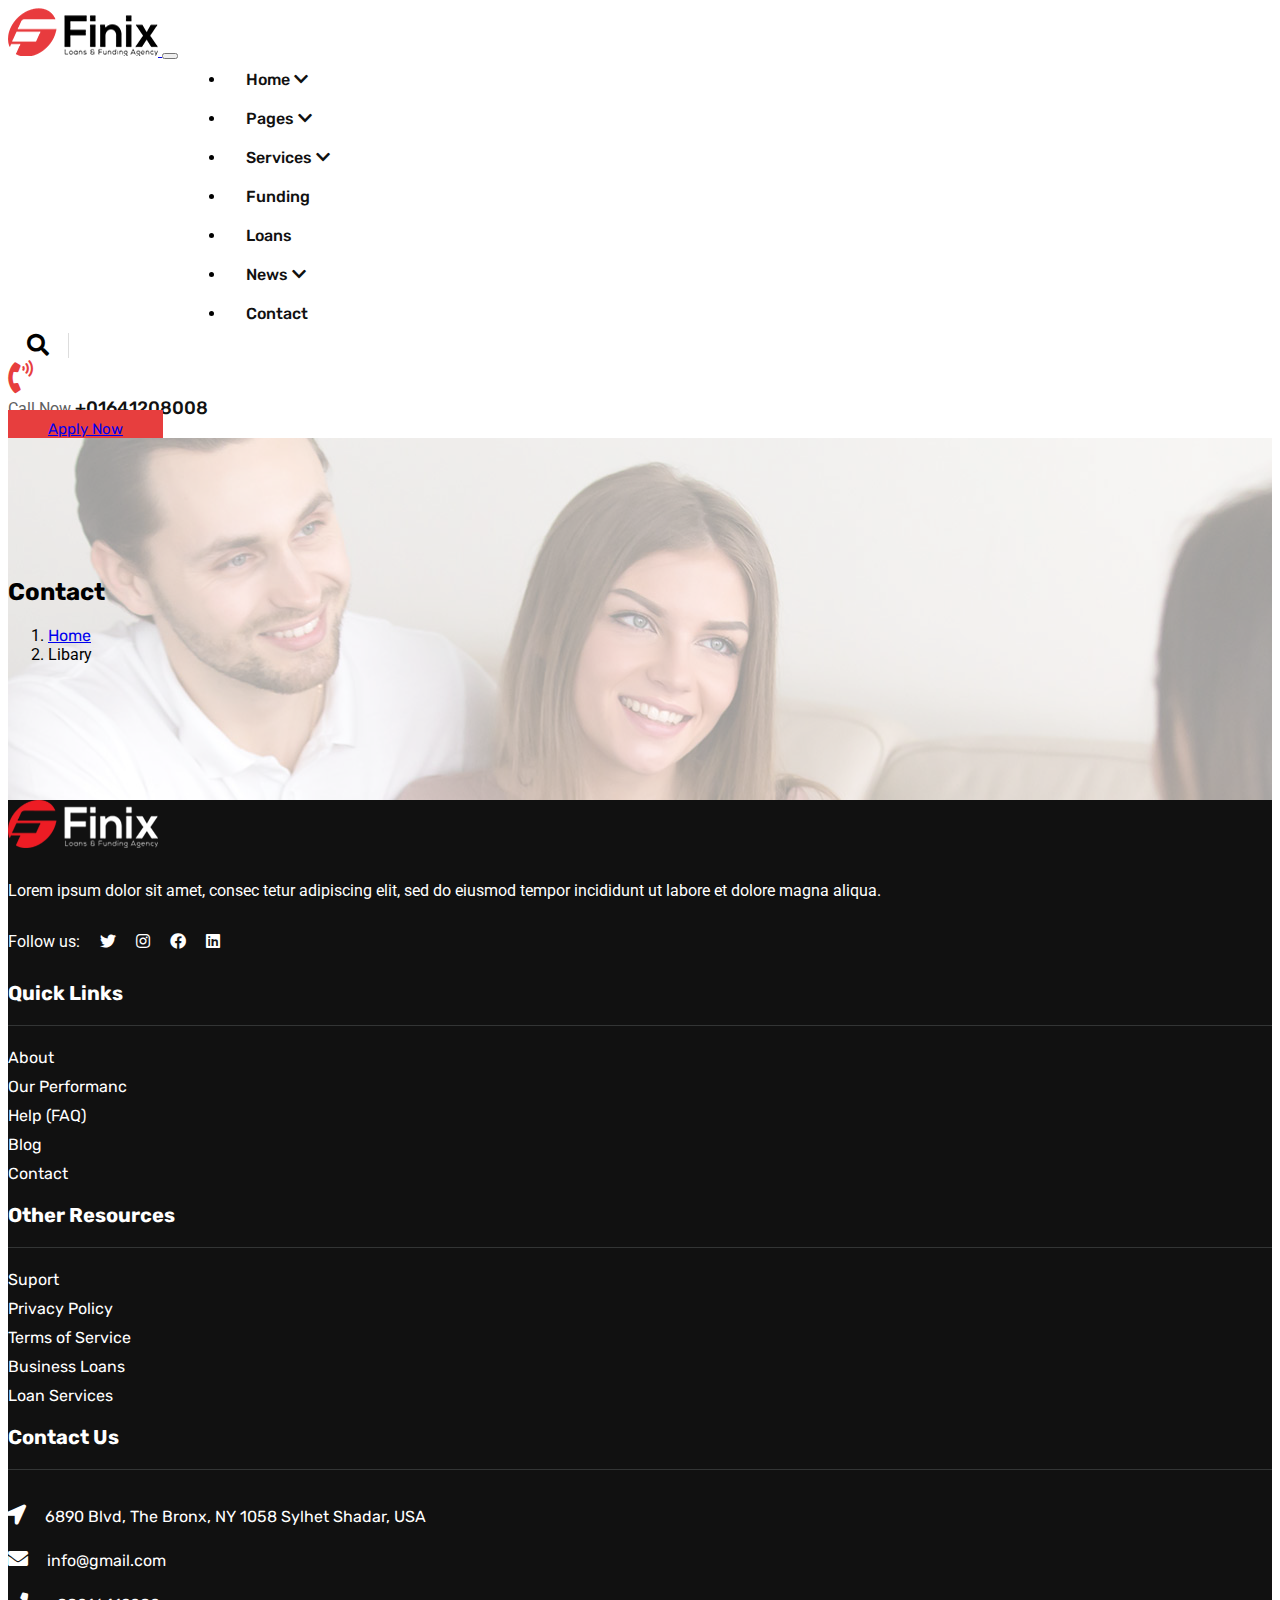
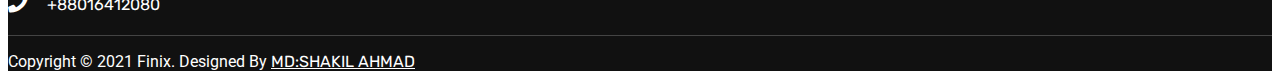
<file: contact.html>
<!doctype html>
<html lang="en">
<head>
  <!-- Required meta tags -->
  <meta charset="utf-8">
  <meta name="viewport" content="width=device-width, initial-scale=1">
  
  <link href="https://fonts.googleapis.com/css2?family=Roboto:ital,wght@0,100;0,300;0,400;0,700;1,300;1,400&family=Rubik:ital,wght@0,300;0,400;0,500;0,600;0,700;1,300;1,400;1,500;1,600;1,700&display=swap" rel="stylesheet">
<link rel="stylesheet" href="https://cdnjs.cloudflare.com/ajax/libs/font-awesome/5.15.3/css/all.min.css">

  <!-- Bootstrap CSS -->
  <link href="https://cdn.jsdelivr.net/npm/bootstrap@5.0.0-beta3/dist/css/bootstrap.min.css" rel="stylesheet" integrity="sha384-eOJMYsd53ii+scO/bJGFsiCZc+5NDVN2yr8+0RDqr0Ql0h+rP48ckxlpbzKgwra6" crossorigin="anonymous">
  <link rel="stylesheet" href="style.css">
  <title>finix</title>
</head>
<body>
  
  <nav class="navbar navbar-expand-lg navbar-light bg-light min-header sticky-top">
    <div class="container-fluid">

      <a class="navbar-brand" href="index.html">
        <img src="img/logo (1).png" alt="">
      </a>

      <button class="navbar-toggler" type="button" data-bs-toggle="collapse" data-bs-target="#navbarSupportedContent" aria-controls="navbarSupportedContent" aria-expanded="false" aria-label="Toggle navigation">
        <span class="navbar-toggler-icon"></span>
      </button>

      <div class="collapse navbar-collapse" id="navbarSupportedContent">

        <ul  class="navbar-nav our-primary-meno">
          <li><a href="index.html">Home <i class="fas fa-chevron-down"></i></a>
            <ul>
              <li><a href="#">Html 5 Full</a></li>
              <li><a href="#">Css making</a></li>
              <li><a href="#">Java Script </a></li>
              <li><a href="#">Bootistrap 5 Full</a></li>
              <li><a href="#">Wevsite Desing</a></li>
            </ul>
          </li>
          <li><a href="pages.html">Pages <i class="fas fa-chevron-down"></i></a>
            <ul>
              <li><a href="#">Html 5 Full</a></li>
              <li><a href="#">Css making</a></li>
              <li><a href="#">Java Script </a></li>
              <li><a href="#">Bootistrap 5 Full</a></li>
              <li><a href="#">Wevsite Desing</a></li>
            </ul>
          </li>
          <li><a href="Services.html">Services <i class="fas fa-chevron-down"></i> </a>
          <ul>
            <li><a href="#">Html 5 Full</a></li>
            <li><a href="#">Css making</a></li>
            <li><a href="#">Java Script </a></li>
            <li><a href="#">Bootistrap 5 Full</a></li>
            <li><a href="#">Wevsite Desing</a></li>
          </ul>
          </li>
          <li><a href="">Funding</a></li>
          <li><a href="">Loans</a></li>
          <li><a href="News.html">News <i class="fas fa-chevron-down"></i></a>
            <ul>
              <li><a href="#">Html 5 Full</a></li>
              <li><a href="#">Css making</a></li>
              <li><a href="#">Java Script </a></li>
              <li><a href="#">Bootistrap 5 Full</a></li>
              <li><a href="#">Wevsite Desing</a></li>
            </ul>
          </li>
          <li><a href="">Contact</a></li>
      
          
        </ul>

      <div class="header-info d-flex align-items-center ">
        <div class="header-search">
          <span><i class="fas fa-search    "></i></span>
        </div>
        <div class="header-call clearfix">
          <div class="header-call-icon float-start mr-3 h-100">
            <span><i class="fas fa-phone-volume "></i></span>
          </div>
          <div class="header-call-info">
            <span class="d-block" >Call Now</span>
            <a  class="d-block" href="tel:+01641208008">+01641208008</a>
          </div>
        </div>
        <div class="header-button">
          <a class="btn btn-primary" href="#">Apply Now</a>
        </div>
      </div>

       
      </div>
    </div>
  </nav>

<section  class="header-breadcrumb">
 <div class="container">
   <div class="row">
     <div class="col-lg-12 text-center">
       <h2>Contact</h2>
       <ol class="breadcrumb justify-content-center">
         <li class="breadcrumb-item"><a href="#">Home</a></li>
         <li class="breadcrumb-item active">Libary</li>
       </ol>
     </div>
   </div>
 </div>
</section>

<section  class="footer">
  <div class="footer-top py-5">
    <div class="container">
      <div class="row">

        <div class="col-lg-3">
          <div class="footer-widget">
            <img src="img/logo2.png" alt="">
            <p>Lorem ipsum dolor sit amet, consec tetur adipiscing elit,
             sed do eiusmod tempor incididunt ut labore et dolore magna aliqua.</p>
             <div class="widget-social">
               <ul>
                 <li><span>Follow us:</span></li>
                 <li><a href="#"><i class="fab fa-twitter    "></i></a></li>
                 <li><a href="#"><i class="fab fa-instagram  "></i></a></li>
                 <li><a href="#"><i class="fab fa-facebook  "></i></a></li>
                 <li><a href="#"><i class="fab fa-linkedin  "></i></a></li>
               </ul>
             </div>
          </div>

        </div> 

        <div class="col-lg-3">
          <div class="footer-widget">
           <h3>Quick Links</h3>
           <ul>
             <li><a href="#">About</a></li>
             <li><a href="#">Our Performanc</a></li>
             <li><a href="#">Help (FAQ)</a></li>
             <li><a href="#">Blog</a></li>
             <li><a href="#">Contact</a></li>
           </ul>

          </div>
        </div> <div class="col-lg-3">
          <div class="footer-widget">
           <h3>Other Resources</h3>
           <ul>
             <li><a href="#">Suport</a></li>
             <li><a href="#">Privacy Policy </a></li>
             <li><a href="#">Terms of Service</a></li>
             <li><a href="#">Business Loans</a></li>
             <li><a href="#">Loan Services</a></li>
           </ul>

          </div>
        </div> <div class="col-lg-3">
          <div class="footer-widget">
           <h3>Contact Us</h3>
            <div class="footer-contact">

              <div class="footer-content-item d-flex">
                <span><i class="fas fa-location-arrow    "></i></span>
                <a href="#">6890 Blvd, The Bronx, NY 1058 Sylhet Shadar, USA
                </a>
              </div>

               <div class="footer-content-item d-flex">
                <span><i class="fas fa-envelope    "></i></span>
                <a href="mailto:info@website.com"> info@gmail.com</a>
              </div>
              <div class="footer-content-item d-flex">
                <span><i class="fas fa-phone    "></i></span>
                <a href="tel:+8801641208008"> +88016412080</a>
              </div>
              
            </div>

          </div>
        </div>

      </div>
    </div>
  </div>
  <div class="footer-bottom text-center py-4">
    <div class="container">
      <div class="row">
        <div class="col-lg-12">
          <div class="footer-copyright">
            <p>Copyright © 2021 Finix. Designed By <a href="#">MD:SHAKIL AHMAD</a></p>
          </div>
        </div>
      </div>
    </div>
  </div>

</section>

  <!-- Optional JavaScript; choose one of the two! -->
  
  <!-- Option 1: Bootstrap Bundle with Popper -->
  <script src="https://cdn.jsdelivr.net/npm/bootstrap@5.0.0-beta3/dist/js/bootstrap.bundle.min.js" integrity="sha384-JEW9xMcG8R+pH31jmWH6WWP0WintQrMb4s7ZOdauHnUtxwoG2vI5DkLtS3qm9Ekf" crossorigin="anonymous"></script>
  
  <!-- Option 2: Separate Popper and Bootstrap JS -->
  <!--
  <script src="https://cdn.jsdelivr.net/npm/@popperjs/core@2.9.1/dist/umd/popper.min.js" integrity="sha384-SR1sx49pcuLnqZUnnPwx6FCym0wLsk5JZuNx2bPPENzswTNFaQU1RDvt3wT4gWFG" crossorigin="anonymous"></script>
  <script src="https://cdn.jsdelivr.net/npm/bootstrap@5.0.0-beta3/dist/js/bootstrap.min.js" integrity="sha384-j0CNLUeiqtyaRmlzUHCPZ+Gy5fQu0dQ6eZ/xAww941Ai1SxSY+0EQqNXNE6DZiVc" crossorigin="anonymous"></script>
  -->
</body>
</html>
</file>
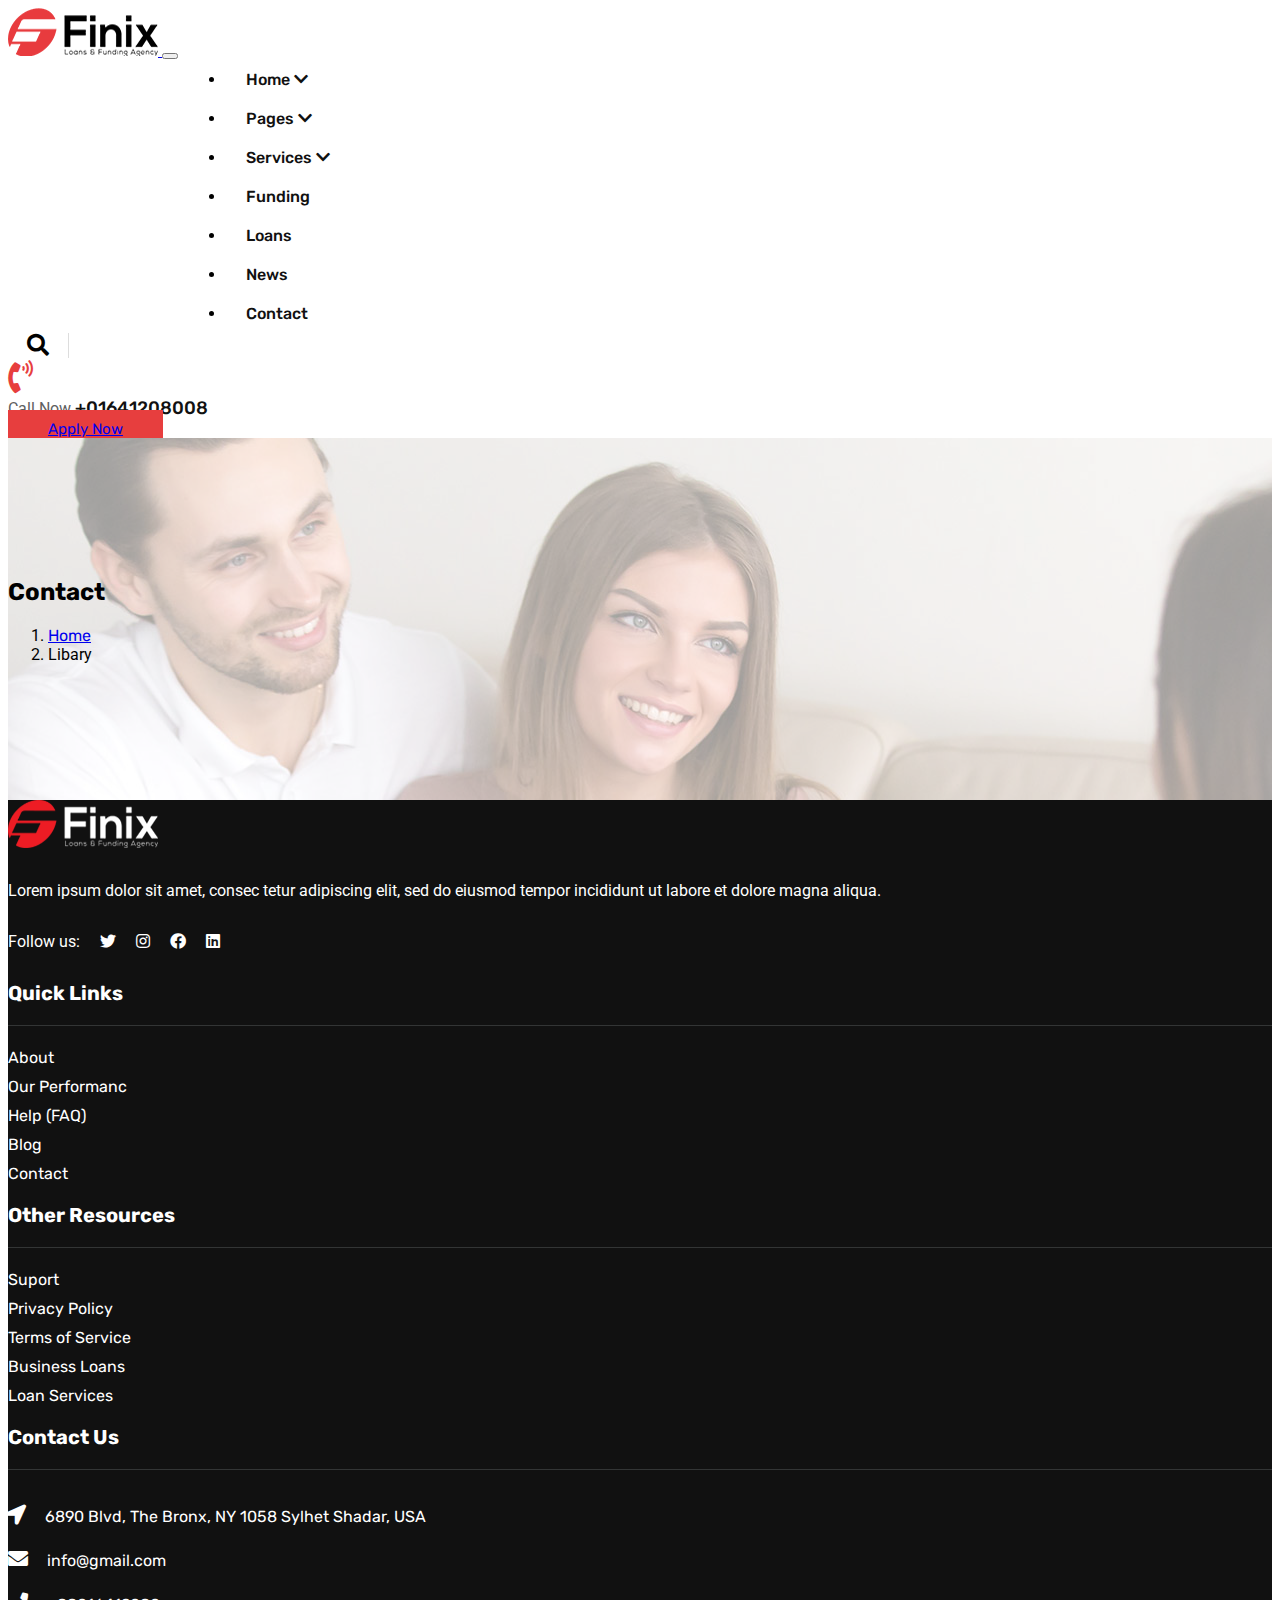
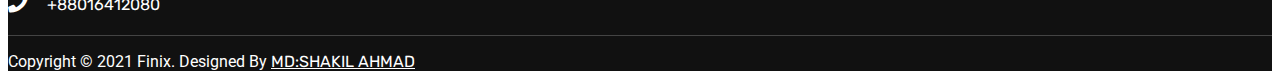
<file: News.html>
<!doctype html>
<html lang="en">
<head>
  <!-- Required meta tags -->
  <meta charset="utf-8">
  <meta name="viewport" content="width=device-width, initial-scale=1">
  
  <link href="https://fonts.googleapis.com/css2?family=Roboto:ital,wght@0,100;0,300;0,400;0,700;1,300;1,400&family=Rubik:ital,wght@0,300;0,400;0,500;0,600;0,700;1,300;1,400;1,500;1,600;1,700&display=swap" rel="stylesheet">
<link rel="stylesheet" href="https://cdnjs.cloudflare.com/ajax/libs/font-awesome/5.15.3/css/all.min.css">

  <!-- Bootstrap CSS -->
  <link href="https://cdn.jsdelivr.net/npm/bootstrap@5.0.0-beta3/dist/css/bootstrap.min.css" rel="stylesheet" integrity="sha384-eOJMYsd53ii+scO/bJGFsiCZc+5NDVN2yr8+0RDqr0Ql0h+rP48ckxlpbzKgwra6" crossorigin="anonymous">
  <link rel="stylesheet" href="style.css">
  <title>finix</title>
</head>
<body>
  
  <nav class="navbar navbar-expand-lg navbar-light bg-light min-header sticky-top">
    <div class="container-fluid">

      <a class="navbar-brand" href="index.html">
        <img src="img/logo (1).png" alt="">
      </a>

      <button class="navbar-toggler" type="button" data-bs-toggle="collapse" data-bs-target="#navbarSupportedContent" aria-controls="navbarSupportedContent" aria-expanded="false" aria-label="Toggle navigation">
        <span class="navbar-toggler-icon"></span>
      </button>

      <div class="collapse navbar-collapse" id="navbarSupportedContent">

        <ul  class="navbar-nav our-primary-meno">
          <li><a href="index.html">Home <i class="fas fa-chevron-down"></i></a>
            <ul>
              <li><a href="#">Html 5 Full</a></li>
              <li><a href="#">Css making</a></li>
              <li><a href="#">Java Script </a></li>
              <li><a href="#">Bootistrap 5 Full</a></li>
              <li><a href="#">Wevsite Desing</a></li>
            </ul>
          </li>
          <li><a href="pages.html">Pages <i class="fas fa-chevron-down"></i></a>
            <ul>
              <li><a href="#">Html 5 Full</a></li>
              <li><a href="#">Css making</a></li>
              <li><a href="#">Java Script </a></li>
              <li><a href="#">Bootistrap 5 Full</a></li>
              <li><a href="#">Wevsite Desing</a></li>
            </ul>
          </li>
          <li><a href="Services.html">Services <i class="fas fa-chevron-down"></i> </a>
          <ul>
            <li><a href="#">Html 5 Full</a></li>
            <li><a href="#">Css making</a></li>
            <li><a href="#">Java Script </a></li>
            <li><a href="#">Bootistrap 5 Full</a></li>
            <li><a href="#">Wevsite Desing</a></li>
          </ul>
          </li>
          <li><a href="">Funding</a></li>
          <li><a href="">Loans</a></li>
          <li><a href="News.html">News </a>
            
          </li>
          <li><a href="contact.html">Contact</a></li>
      
          
        </ul>

      <div class="header-info d-flex align-items-center ">
        <div class="header-search">
          <span><i class="fas fa-search    "></i></span>
        </div>
        <div class="header-call clearfix">
          <div class="header-call-icon float-start mr-3 h-100">
            <span><i class="fas fa-phone-volume "></i></span>
          </div>
          <div class="header-call-info">
            <span class="d-block" >Call Now</span>
            <a  class="d-block" href="tel:+01641208008">+01641208008</a>
          </div>
        </div>
        <div class="header-button">
          <a class="btn btn-primary" href="#">Apply Now</a>
        </div>
      </div>

       
      </div>
    </div>
  </nav>


<section  class="header-breadcrumb">
 <div class="container">
   <div class="row">
     <div class="col-lg-12 text-center">
       <h2>Contact</h2>
       <ol class="breadcrumb justify-content-center">
         <li class="breadcrumb-item"><a href="#">Home</a></li>
         <li class="breadcrumb-item active">Libary</li>
       </ol>
     </div>
   </div>
 </div>
</section>

<section  class="footer">
  <div class="footer-top py-5">
    <div class="container">
      <div class="row">

        <div class="col-lg-3">
          <div class="footer-widget">
            <img src="img/logo2.png" alt="">
            <p>Lorem ipsum dolor sit amet, consec tetur adipiscing elit,
             sed do eiusmod tempor incididunt ut labore et dolore magna aliqua.</p>
             <div class="widget-social">
               <ul>
                 <li><span>Follow us:</span></li>
                 <li><a href="#"><i class="fab fa-twitter    "></i></a></li>
                 <li><a href="#"><i class="fab fa-instagram  "></i></a></li>
                 <li><a href="#"><i class="fab fa-facebook  "></i></a></li>
                 <li><a href="#"><i class="fab fa-linkedin  "></i></a></li>
               </ul>
             </div>
          </div>

        </div> 

        <div class="col-lg-3">
          <div class="footer-widget">
           <h3>Quick Links</h3>
           <ul>
             <li><a href="#">About</a></li>
             <li><a href="#">Our Performanc</a></li>
             <li><a href="#">Help (FAQ)</a></li>
             <li><a href="#">Blog</a></li>
             <li><a href="#">Contact</a></li>
           </ul>

          </div>
        </div> <div class="col-lg-3">
          <div class="footer-widget">
           <h3>Other Resources</h3>
           <ul>
             <li><a href="#">Suport</a></li>
             <li><a href="#">Privacy Policy </a></li>
             <li><a href="#">Terms of Service</a></li>
             <li><a href="#">Business Loans</a></li>
             <li><a href="#">Loan Services</a></li>
           </ul>

          </div>
        </div> <div class="col-lg-3">
          <div class="footer-widget">
           <h3>Contact Us</h3>
            <div class="footer-contact">

              <div class="footer-content-item d-flex">
                <span><i class="fas fa-location-arrow    "></i></span>
                <a href="#">6890 Blvd, The Bronx, NY 1058 Sylhet Shadar, USA
                </a>
              </div>

               <div class="footer-content-item d-flex">
                <span><i class="fas fa-envelope    "></i></span>
                <a href="mailto:info@website.com"> info@gmail.com</a>
              </div>
              <div class="footer-content-item d-flex">
                <span><i class="fas fa-phone    "></i></span>
                <a href="tel:+8801641208008"> +88016412080</a>
              </div>
              
            </div>

          </div>
        </div>

      </div>
    </div>
  </div>
  <div class="footer-bottom text-center py-4">
    <div class="container">
      <div class="row">
        <div class="col-lg-12">
          <div class="footer-copyright">
            <p>Copyright © 2021 Finix. Designed By <a href="#">MD:SHAKIL AHMAD</a></p>
          </div>
        </div>
      </div>
    </div>
  </div>

</section>

  <!-- Optional JavaScript; choose one of the two! -->
  
  <!-- Option 1: Bootstrap Bundle with Popper -->
  <script src="https://cdn.jsdelivr.net/npm/bootstrap@5.0.0-beta3/dist/js/bootstrap.bundle.min.js" integrity="sha384-JEW9xMcG8R+pH31jmWH6WWP0WintQrMb4s7ZOdauHnUtxwoG2vI5DkLtS3qm9Ekf" crossorigin="anonymous"></script>
  
  <!-- Option 2: Separate Popper and Bootstrap JS -->
  <!--
  <script src="https://cdn.jsdelivr.net/npm/@popperjs/core@2.9.1/dist/umd/popper.min.js" integrity="sha384-SR1sx49pcuLnqZUnnPwx6FCym0wLsk5JZuNx2bPPENzswTNFaQU1RDvt3wT4gWFG" crossorigin="anonymous"></script>
  <script src="https://cdn.jsdelivr.net/npm/bootstrap@5.0.0-beta3/dist/js/bootstrap.min.js" integrity="sha384-j0CNLUeiqtyaRmlzUHCPZ+Gy5fQu0dQ6eZ/xAww941Ai1SxSY+0EQqNXNE6DZiVc" crossorigin="anonymous"></script>
  -->
</body>
</html>
</file>
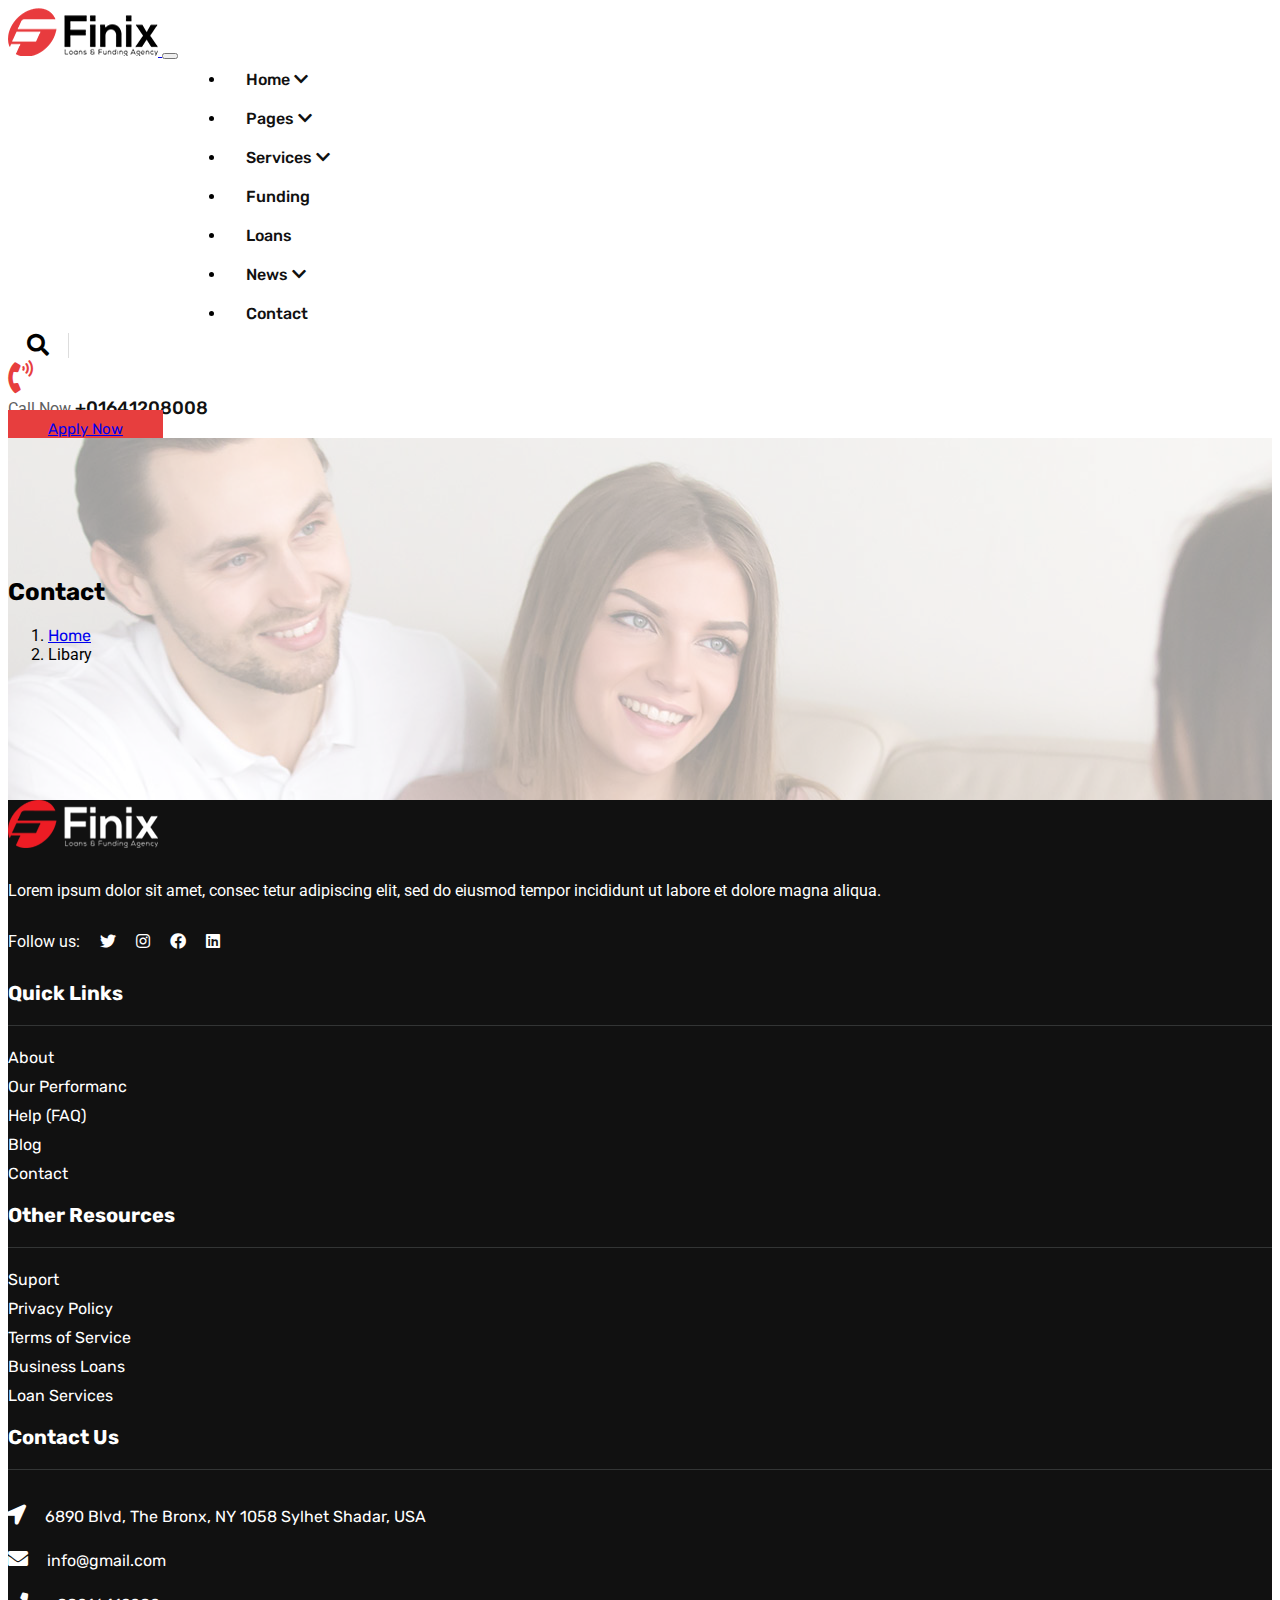
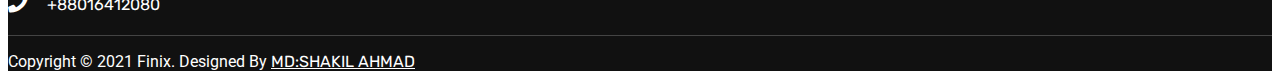
<file: Services.html>
<!doctype html>
<html lang="en">
<head>
  <!-- Required meta tags -->
  <meta charset="utf-8">
  <meta name="viewport" content="width=device-width, initial-scale=1">
  
  <link href="https://fonts.googleapis.com/css2?family=Roboto:ital,wght@0,100;0,300;0,400;0,700;1,300;1,400&family=Rubik:ital,wght@0,300;0,400;0,500;0,600;0,700;1,300;1,400;1,500;1,600;1,700&display=swap" rel="stylesheet">
<link rel="stylesheet" href="https://cdnjs.cloudflare.com/ajax/libs/font-awesome/5.15.3/css/all.min.css">

  <!-- Bootstrap CSS -->
  <link href="https://cdn.jsdelivr.net/npm/bootstrap@5.0.0-beta3/dist/css/bootstrap.min.css" rel="stylesheet" integrity="sha384-eOJMYsd53ii+scO/bJGFsiCZc+5NDVN2yr8+0RDqr0Ql0h+rP48ckxlpbzKgwra6" crossorigin="anonymous">
  <link rel="stylesheet" href="style.css">
  <title>finix</title>
</head>
<body>
  
  <nav class="navbar navbar-expand-lg navbar-light bg-light min-header sticky-top">
    <div class="container-fluid">

      <a class="navbar-brand" href="#">
        <img src="img/logo (1).png" alt="">
      </a>

      <button class="navbar-toggler" type="button" data-bs-toggle="collapse" data-bs-target="#navbarSupportedContent" aria-controls="navbarSupportedContent" aria-expanded="false" aria-label="Toggle navigation">
        <span class="navbar-toggler-icon"></span>
      </button>

      <div class="collapse navbar-collapse" id="navbarSupportedContent">

        <ul  class="navbar-nav our-primary-meno">
          <li><a href="">Home <i class="fas fa-chevron-down"></i></a>
            <ul>
              <li><a href="#">Html 5 Full</a></li>
              <li><a href="#">Css making</a></li>
              <li><a href="#">Java Script </a></li>
              <li><a href="#">Bootistrap 5 Full</a></li>
              <li><a href="#">Wevsite Desing</a></li>
            </ul>
          </li>
          <li><a href="">Pages <i class="fas fa-chevron-down"></i></a>
            <ul>
              <li><a href="#">Html 5 Full</a></li>
              <li><a href="#">Css making</a></li>
              <li><a href="#">Java Script </a></li>
              <li><a href="#">Bootistrap 5 Full</a></li>
              <li><a href="#">Wevsite Desing</a></li>
            </ul>
          </li>
          <li><a href="">Services <i class="fas fa-chevron-down"></i> </a>
          <ul>
            <li><a href="#">Html 5 Full</a></li>
            <li><a href="#">Css making</a></li>
            <li><a href="#">Java Script </a></li>
            <li><a href="#">Bootistrap 5 Full</a></li>
            <li><a href="#">Wevsite Desing</a></li>
          </ul>
          </li>
          <li><a href="">Funding</a></li>
          <li><a href="">Loans</a></li>
          <li><a href="">News <i class="fas fa-chevron-down"></i></a>
            <ul>
              <li><a href="#">Html 5 Full</a></li>
              <li><a href="#">Css making</a></li>
              <li><a href="#">Java Script </a></li>
              <li><a href="#">Bootistrap 5 Full</a></li>
              <li><a href="#">Wevsite Desing</a></li>
            </ul>
          </li>
          <li><a href="">Contact</a></li>
      
          
        </ul>

      <div class="header-info d-flex align-items-center ">
        <div class="header-search">
          <span><i class="fas fa-search    "></i></span>
        </div>
        <div class="header-call clearfix">
          <div class="header-call-icon float-start mr-3 h-100">
            <span><i class="fas fa-phone-volume "></i></span>
          </div>
          <div class="header-call-info">
            <span class="d-block" >Call Now</span>
            <a  class="d-block" href="tel:+01641208008">+01641208008</a>
          </div>
        </div>
        <div class="header-button">
          <a class="btn btn-primary" href="#">Apply Now</a>
        </div>
      </div>

       
      </div>
    </div>
  </nav>

<section  class="header-breadcrumb">
 <div class="container">
   <div class="row">
     <div class="col-lg-12 text-center">
       <h2>Contact</h2>
       <ol class="breadcrumb justify-content-center">
         <li class="breadcrumb-item"><a href="#">Home</a></li>
         <li class="breadcrumb-item active">Libary</li>
       </ol>
     </div>
   </div>
 </div>
</section>

<section  class="footer">
  <div class="footer-top py-5">
    <div class="container">
      <div class="row">

        <div class="col-lg-3">
          <div class="footer-widget">
            <img src="img/logo2.png" alt="">
            <p>Lorem ipsum dolor sit amet, consec tetur adipiscing elit,
             sed do eiusmod tempor incididunt ut labore et dolore magna aliqua.</p>
             <div class="widget-social">
               <ul>
                 <li><span>Follow us:</span></li>
                 <li><a href="#"><i class="fab fa-twitter    "></i></a></li>
                 <li><a href="#"><i class="fab fa-instagram  "></i></a></li>
                 <li><a href="#"><i class="fab fa-facebook  "></i></a></li>
                 <li><a href="#"><i class="fab fa-linkedin  "></i></a></li>
               </ul>
             </div>
          </div>

        </div> 

        <div class="col-lg-3">
          <div class="footer-widget">
           <h3>Quick Links</h3>
           <ul>
             <li><a href="#">About</a></li>
             <li><a href="#">Our Performanc</a></li>
             <li><a href="#">Help (FAQ)</a></li>
             <li><a href="#">Blog</a></li>
             <li><a href="#">Contact</a></li>
           </ul>

          </div>
        </div> <div class="col-lg-3">
          <div class="footer-widget">
           <h3>Other Resources</h3>
           <ul>
             <li><a href="#">Suport</a></li>
             <li><a href="#">Privacy Policy </a></li>
             <li><a href="#">Terms of Service</a></li>
             <li><a href="#">Business Loans</a></li>
             <li><a href="#">Loan Services</a></li>
           </ul>

          </div>
        </div> <div class="col-lg-3">
          <div class="footer-widget">
           <h3>Contact Us</h3>
            <div class="footer-contact">

              <div class="footer-content-item d-flex">
                <span><i class="fas fa-location-arrow    "></i></span>
                <a href="#">6890 Blvd, The Bronx, NY 1058 Sylhet Shadar, USA
                </a>
              </div>

               <div class="footer-content-item d-flex">
                <span><i class="fas fa-envelope    "></i></span>
                <a href="mailto:info@website.com"> info@gmail.com</a>
              </div>
              <div class="footer-content-item d-flex">
                <span><i class="fas fa-phone    "></i></span>
                <a href="tel:+8801641208008"> +88016412080</a>
              </div>
              
            </div>

          </div>
        </div>

      </div>
    </div>
  </div>
  <div class="footer-bottom text-center py-4">
    <div class="container">
      <div class="row">
        <div class="col-lg-12">
          <div class="footer-copyright">
            <p>Copyright © 2021 Finix. Designed By <a href="#">MD:SHAKIL AHMAD</a></p>
          </div>
        </div>
      </div>
    </div>
  </div>

</section>

  <!-- Optional JavaScript; choose one of the two! -->
  
  <!-- Option 1: Bootstrap Bundle with Popper -->
  <script src="https://cdn.jsdelivr.net/npm/bootstrap@5.0.0-beta3/dist/js/bootstrap.bundle.min.js" integrity="sha384-JEW9xMcG8R+pH31jmWH6WWP0WintQrMb4s7ZOdauHnUtxwoG2vI5DkLtS3qm9Ekf" crossorigin="anonymous"></script>
  
  <!-- Option 2: Separate Popper and Bootstrap JS -->
  <!--
  <script src="https://cdn.jsdelivr.net/npm/@popperjs/core@2.9.1/dist/umd/popper.min.js" integrity="sha384-SR1sx49pcuLnqZUnnPwx6FCym0wLsk5JZuNx2bPPENzswTNFaQU1RDvt3wT4gWFG" crossorigin="anonymous"></script>
  <script src="https://cdn.jsdelivr.net/npm/bootstrap@5.0.0-beta3/dist/js/bootstrap.min.js" integrity="sha384-j0CNLUeiqtyaRmlzUHCPZ+Gy5fQu0dQ6eZ/xAww941Ai1SxSY+0EQqNXNE6DZiVc" crossorigin="anonymous"></script>
  -->
</body>
</html>
</file>
<file: style.css>
body,p,span{
    font-family: 'Roboto', sans-serif;

}
h1,h2,h3,h4,h5,h6,a{
font-family: 'Rubik', sans-serif;
}
 body .btn-primary{
     background-color: #e73e3e !important;
     border-color: #e73e3e;
     padding: 10px 40px;
     font-size: 15px;
     position: relative;
     z-index: 1;
 }
 body .btn-primary:hover{
     border-color: #111;
 }
 .grybg{
     background-color: #f9fafb;
 }
 img{
     max-width: 100%;
 }

 body .btn-primary::after{
content: "";
position: absolute;
left: 0;
top: 0;
width: 0;
height: 100%;
background-color: #111;
border-color: #111;
z-index: -1;
transition: .3s;
}
body .btn-primary:hover::after{
    width: 100%;
}
.navbar-nav{
margin: auto;
    
}


 
.main-header .container-fluid,
.slider-section .container-fluid{
    max-width: 1480px;
}

ul.our-primary-meno{
    margin-left: 178px;
}
ul.our-primary-meno li{}
ul.our-primary-meno li a {
	text-decoration: none;
	display: inline-block;
	padding: 10px 20px;
	color: #111;
	font-weight: 500;
}
}
ul.our-primary-meno li a:hover{}

/* drop DownMeno */
ul.our-primary-meno li{
    position: relative;
}
ul.our-primary-meno li ul{
    position: absolute;
    width: 200px;
    left: 0;
    top: 160%;
    background-color: #fafafa;
    list-style: none;
    padding-left: 10px;
    opacity: 0;
    visibility: hidden;
    transition:  all .4s ease-in-out;
    box-shadow: 0px 0px 15px 0px rgba(0, 0,0, 1);
    text-align: center;
    
}
ul.our-primary-meno li ul li{
    flex-direction: column;

}
ul.our-primary-meno li:hover ul{
    opacity: 1;
    visibility: visible;
    top: 120%;
}
ul.our-primary-meno li ul li a{
    border-bottom: solid 1px #111;

}

.header-info{}
.header-search{
    width: 60px;
    margin-right: 20px;
    text-align: center;
    font-size: 22px;
    border-right: solid 1px #ddd;
}
.header-call{
    width: 220px;
    
}
.header-call-icon {
	margin-right: 20px;
	font-size: 33px;
	color: #e73e3e;
}
.header-call-info span{
    color: #606060;
}
.header-call-info a{
    font-weight: 500;
    color: #111;
    text-decoration: none;
    font-size: 18px;
}
.header-button{}

/* slider-banner css*/

.slider-section{
    background: url(img/pexels-pixabay-47334.jpg) no-repeat top center;
    background-size: cover;
    background-attachment: fixed;
}
.slider-content-wrap{
    height: 90vh;
    align-items: center;
    display: flex;
    position: relative;
}
.header-social{
position: absolute;
left: 0;
bottom: 0;
}
.slider-section h6{
    color: #e73e3e;
}
.slider-section h1{
    font-size: 68px;
    color: #111;
    margin-top: 10px;
    margin-bottom: 16px;
}
}
.slider-section p{
    font-weight: 400;
    color: #606060;
    font-size: 18px;
    margin-bottom: 0;
}

.header-social ul{
    list-style: none;
    padding-left: 0;
}
.header-social ul li{}
.header-social ul li span{
    font-size: 18px;
    display: inline-block;
    margin-right: 50px;
    position: relative;
}
.header-social ul li span::after{
    content: "";
    height: 1px;
    background: #111;
    width: 35px;
    position: absolute;
    right: -45px;
    top: 51%;
}

.header-social ul li a{
    text-decoration: none;
    display: inline-block;
    padding: 0 14px;
    font-size: 19px;
    color: #111;
}


.logo-section{
    border-bottom: 1px solid #ddd;
}
.clinte-logo{}
.clinte-logo ul{
    list-style: none;
    padding-left: 0;
}


/* About-section-css*/
.about-image{
    position: relative;
}
.about-img-text{
    position: absolute;
    right: 100px;
    bottom: 0;
    background: url(img/shape.png);
    height: 200px;
    width: 200px;
    background-size: contain;
    text-align: center;
    background-repeat: no-repeat;
    background-position: center;
    display: flex;
    align-items: center;
    justify-content: center;
}
.about-image-ennner h2 {
	font-size: 50px;
	color: #e73e3e;
}

.about-text{}
.finix-text{}
.finix-text h6{
    font-size: 16px;
    font-weight: 400;
    line-height: 1.5;
    color: #e73e3e;
}
.finix-text h3{
    font-size: 40px;
    margin-top: 10px;
    margin-bottom: 16px;
    font-weight: 400;
    line-height: 1.2;
    color: #111;
}
.finix-text p{
        margin-bottom: 15px;
        line-height: 1.8;
        color: #606060;
        font-weight: 400;
        font-family: roboto,sans-serif;
        font-size: 16px;
    }
.finix-text strong{
        font-size: 18px;
        color: #606060;
        font-weight: 400;
    
}
.finix-text ul{
    list-style: none;
    padding-left: 0;
    margin-top: 10px;
    padding: 10px 0;
}
.finix-text ul li{
    padding: 5px 0;

}
.finix-text ul li::before {
    content: "\f00c";
    font-family: 'Font Awesome 5 Free';
    font-weight: 600;
    color: #e63b3d;
    display: inline-block;
    margin-right: 10px;
    font-size: 25px;
}

/* why chooss css */
.features-item{
    background: #fff;
    padding: 30px;
    margin-bottom: 30px;
    position: relative;
    overflow: hidden;
    transition: .5s;
    
}
.features-item:hover{
    transform:translateY(-12px);
}
.features-item::before{
    content: "";
    position: absolute;
    top: -135px;
    left: 0;
    right: 0;
    margin: auto;
    width: 90%;
    height: 70%;
    border-radius: 50%;
    background: #fdebeb;
}
.features-item .ft-icon{
    position: relative;
    z-index: 1;
}
.features-item .ft-icon i {
    background: #fff;
    color: #e73e3e;
    font-size: 32px;
    height: 90px;
    width: 90px;
    line-height: 90px;
    border-radius: 50%;
    transition: .5s;
    
}
.features-item:hover .ft-icon i {
    background: #e73e3e;
    color: #fff;
}

.ft-icon{}
.ft-icon h3{}
.ft-icon p{}

.motobike {
    margin-top: -30px;
}
.finix-text{
    position: relative;
}
.play.animation-btn {
	display: inline-block;
	height: 90px;
	width: 90px;
	line-height: 90px;
	background: #fff;
	color: #e73a3e;
	font-size: 60px;
	text-align: center;
	position: absolute;
	border-radius: 50%;
    right: 40%;
    bottom: 50px;
}
.play.animation-btn::before{
    content: "";
    width: 90px;
    height: 90px;
    position: absolute;
    top: 0;
    left: 0;
    background: #e73e3e;
    border-radius: 50%;
    animation: playbtn 1.6s ease-out infinite;
}
@keyframes playbtn{
    0%,30%{
        transform: scale(0);
        opacity: 1;
    }
    50%{
        transform: scale(1.5);
        opacity: .7;
    }
    100%{
        transform: scale(2);
        opacity: 0;
    }
}

/* applay-now-section */
.applay-now-section{}
.applay-now-left-text{
    margin-top: 60px;
}
.applay-now-left-text h2{
    font-weight: 400;
    line-height: 1.4;
}
.step-timeline{}
.step-timeline ul{
    list-style: none;
    position: relative;
    padding-left: 60px;
} 
.step-timeline ul::before{
    content: "";
    position: absolute;
    left: 15px;
    top: 0;
    width: 1px;
    height:100%;
    background:#e73a3e;
}

.step-timeline ul li{
    margin-bottom: 25px;
    position: relative;
} 
.step-timeline ul li::before {
	content: attr(data-save);
	position: absolute;
	left: -65px;
	top: 0;
	height: 40px;
	width: 40px;
	line-height: 40px;
	background: #f9fafb;
	border: 1px solid #e73a3e;
	border-radius: 50%;
	text-align: center;
}
.step-timeline ul li strong{
    display: block;
    font-size: 24px;
    margin-bottom: 10px;
} 
.step-timeline ul li p{
    color: #606060;
} 

.applay-now-right-text{
    background-color: #fdebed;
    padding: 50px;
}
.applay-now-right-text .finix-text{}
.applay-now-right-text .finix-text h6{
    color: #606060;
}
.applay-now-right-text .finix-text h3 {
	font-size: 36px;
	margin-top: 10px;
	color: #111;
}

.applay-now-right-form .form-group{
    margin-bottom: 20px;
}
.applay-now-right-form .form-group input{
    border: none;
    border-radius: none;
    padding: 14px 15px;
}
.applay-now-right-form .form-group label{
    margin-top: 10px;
    display: block;
}
.applay-now-right-form .form-group select{
    border: none;
    border-radius: none;
    height: 53px;
}

/* caii-to-action */
.caii-to-action-bg{
    background:#e73c3e;
    padding: 60px;
    color: #fff;
    border-radius: 6px;
    padding-bottom: 40px;
}
.caii-to-action-bg h2{
    font-size: 40px;
    font-weight: 400;
    border-right: 1px solid #ddd;
}

.call-to-action-phone {
	margin-top: 18px;
}
.call-to-action-phone span {
	display: inline-block;
	width: 60px;
	height: 60px;
	background: #fff;
	border-radius: 50%;
	text-align: center;
	color: #e73a3e;
	font-size: 32px;
	line-height: 60px;
	margin-right: 10px;
}
.call-to-action-phone a {
	display: inline-block;
	font-size: 43px;
	text-decoration: none;
	color: #fff;
}

/* company-valuse css*/
.company-valuse-text{}
.company-valuse-text h2 {
	font-size: 36px;
	font-weight: 500;
	color: #111;
}
.valuse-item{}
.valuse-item .value-icon {
	font-size: 50px;
	margin-right: 25px;
	color: #e73c3e;
}
.value-text{}
.value-text h4 {
	font-size: 25px;
	margin-bottom: 10px;
	font-weight: 500;
	color: #111;
}
.value-text p {
	color: #606060;
	line-height: 1.8;
	font-size: 16px;
	font-weight: 400;
}
.our-company-image {
	text-align: right;
	margin-top: 150px;
}

/* services-tab-item css*/
.services-tab-item{
    border-bottom: 2px solid #ddd;
    padding-bottom: 20px;
    margin-bottom: 40px !important;
}
.services-tab-item li{
    flex: 1 1 auto;
}
.services-tab-item li a{}
.services-tab-item li a.active span i:hover{
    color: #e63b3d;
    transition: .5s ease-in-out;
}
.services-tab-item li a span i {
	background: #fff;
	height: 80px;
	width: 80px;
	line-height: 80px;
	border-radius: 50%;
	font-size: 30px;
	color: #666;
}
.services-tab-item li a strong {
	color:#222;
	font-size: 20px;
	font-weight: 600;
}
.services-tab-item li a strong:hover{
    color: #e63b3d;
    transition: .5s ease-in-out;
}

.serives-tab-content-text h3 {
	font-size: 25px;
	margin-bottom: 15px;
	font-weight: 500;
}
.serives-tab-content-text p {
	font-size: 18px;
	line-height: 1.8;
}
.serives-tab-content-text ul{
    list-style: none;
    padding-left: 0;
}
.serives-tab-content-text ul li::before{
    content: "";
    display: inline-block;
    width: 10px;
    height: 10px;
    background: #e63b3d;
    border-radius: 50%;
    margin-right: 12px;
}
.serives-tab-content-text ul li {
	font-size: 15px;
	color: #606060;
	font-weight: 400;
	margin-bottom: 10px;
}

/* tesnimonieal-section*/
.tesnimonieal-content p{
    font-size: 24px;
    font-weight: 400;
    color: #111;
    line-height: 1.5;
    margin-bottom: 0;
}
.client-details h5{
    color: #e73c3e;
    font-size: 16px;
    margin-top: 20px;
}
.client-details p{
    font-size: 16px;
    color: #606060;
}

/* team-member */
.team-member{
    
}
.member-image{
    position: relative;
}
.member-image img{
    max-width: 100%;
    height: auto;
}
.member-socieal-profile{
    position: absolute;
    left: 0;
    right: 0;
    bottom: 0;
    margin: auto;
}
.member-socieal-profile ul{
    text-align: center;
    padding-left: 0;
    margin-bottom: 25px;
}
.member-socieal-profile ul li{
    display: inline-block;
    
    transition: .5s ease-in-out;
    transform: translateY(45px);
    opacity: 0;
    visibility: hidden;
} 
.member-image:hover .member-socieal-profile ul li{
    opacity: 1;
    visibility: visible;
    transform: translateY(0);
}
.member-image .member-socieal-profile ul li:nth-child(1){
    transition-delay: .2s;
}
.member-image .member-socieal-profile ul li:nth-child(2){
    transition-delay: .3s;
}
.member-image .member-socieal-profile ul li:nth-child(3){
    transition-delay: .4s;
}
.member-image .member-socieal-profile ul li:nth-child(4){
    transition-delay: .5s;
}

.member-socieal-profile ul li a{
    display: block;
    font-size: 20px;
    height: 40px;
    width: 40px;
    line-height: 40px;
    background: #fff;
    border-radius: 50%;
    color: #444;
    transition: .4s;
} 
.member-socieal-profile ul li a:hover{
    color: #fff;
    background: #e63b3d;
}
.member-content{
    margin-top: 28px;
}
.member-content h4{
    color: #e73a3e;
    margin-bottom: 5px;
    font-size: 20px;
}
.member-content p{
    color: #606060;
    margin-bottom: 5px;
}
.fas.fa-hand-holding {
	margin-left: -11px;
}
.fas.fa-lightbulb {
	margin-right: 10px;
	margin-top: 36px;
	font-size: 51px;
}


/*day-33-part-8*/
/* blog-section*/
.blog-item{}
.blog-thumbnil{}
.blog-thumbnil img{
    max-width: 100%;
}
.blog-content{
    padding: 15px 0;
}
.blog-content p{
    color: #e73c3e;
    font-size: 18px;
}
.blog-content h3{
    margin-bottom: 12px;
}
.blog-content h3 a{
    text-decoration: none;
    font-size: 25px;
    color: #111;
    transition: .5s;

}
.blog-content .first-a{
    text-decoration: none;
    font-size: 18px;
    color: #111;
    transition: .5s;
}
.blog-item:hover .blog-content .first-a{
    letter-spacing: 1.5px;
    color: #e73c3e;
}
.blog-item:hover .blog-content h3 a{
    letter-spacing: 0;
}
.blog-content h3 :hover{
    color: #e73c3e;
}
/* footer css */
.footer{
    background-color:  #111;
    color: #fff;
}
.footer-widget{}
.footer-widget h3{
    font-size: 20px;
    margin-bottom: 22px;
    padding-bottom: 20px;
    color: #fff;
    border-bottom: 1px solid #333535;
}
.footer-widget ul{
    list-style: none;
    padding-left: 0;
    margin-left: 0;
}
.footer-widget ul li{
    margin: 10px 0;
}
.footer-widget ul li a{
    text-decoration: none;
    transition: .5s;
}
.footer-widget ul li a:hover{
    letter-spacing: 1.5px;
    color: #e73c3e;
}

.footer a{
    color: #fff;
}
.footer-top{
 border-bottom: 1px solid #444;
}
.footer-copyright p{
    margin-bottom: 0;
}
.widget-social{}
.widget-social ul{
    display: flex;
}
.widget-social ul li{
    padding: 10px 0;
    margin: 0 !important;
}
.widget-social ul li a{
    font-size:16px ;
    padding: 110px 10px;
}
.widget-social ul li span{
    display: inline-block;
    margin-right: 10px;
    font-size: 16px;
}
.footer-widget p{
    font-size: 16px ;
    line-height: 1.8;
    color: #fff;
    font-weight: 400;
    margin-bottom: 0;
    margin-top: 0;
}
.footer-widget img{
    max-width: 100%;
    height: auto;
    margin-bottom: 25px;
}
 
.footer-contact{}
.footer-content-item{
    margin-bottom: 20px;
}
.footer-content-item span{
    display: inline-block;
    margin-right: 15px;
    font-size: 20px;
}
.footer-content-item span {}
.footer-content-item a{
    text-decoration: none;
}
.fas.fa-location-arrow {
    margin-left: -2px;
	margin-top: 13px;
}


.header-breadcrumb{
    padding: 120px 0;
    background-image: url(img/bg.jpg);
    background-position: center 16%;
    background-repeat: no-repeat;
    position: relative;
    z-index: 1;
}
.header-breadcrumb::before{
    content: "";
    height: 100%;
    width: 100%;
    position: absolute;
    left:0;
    top: 0;
    background-color: rgba(255, 255,255,.6);
    z-index: -1;
}
</file>
